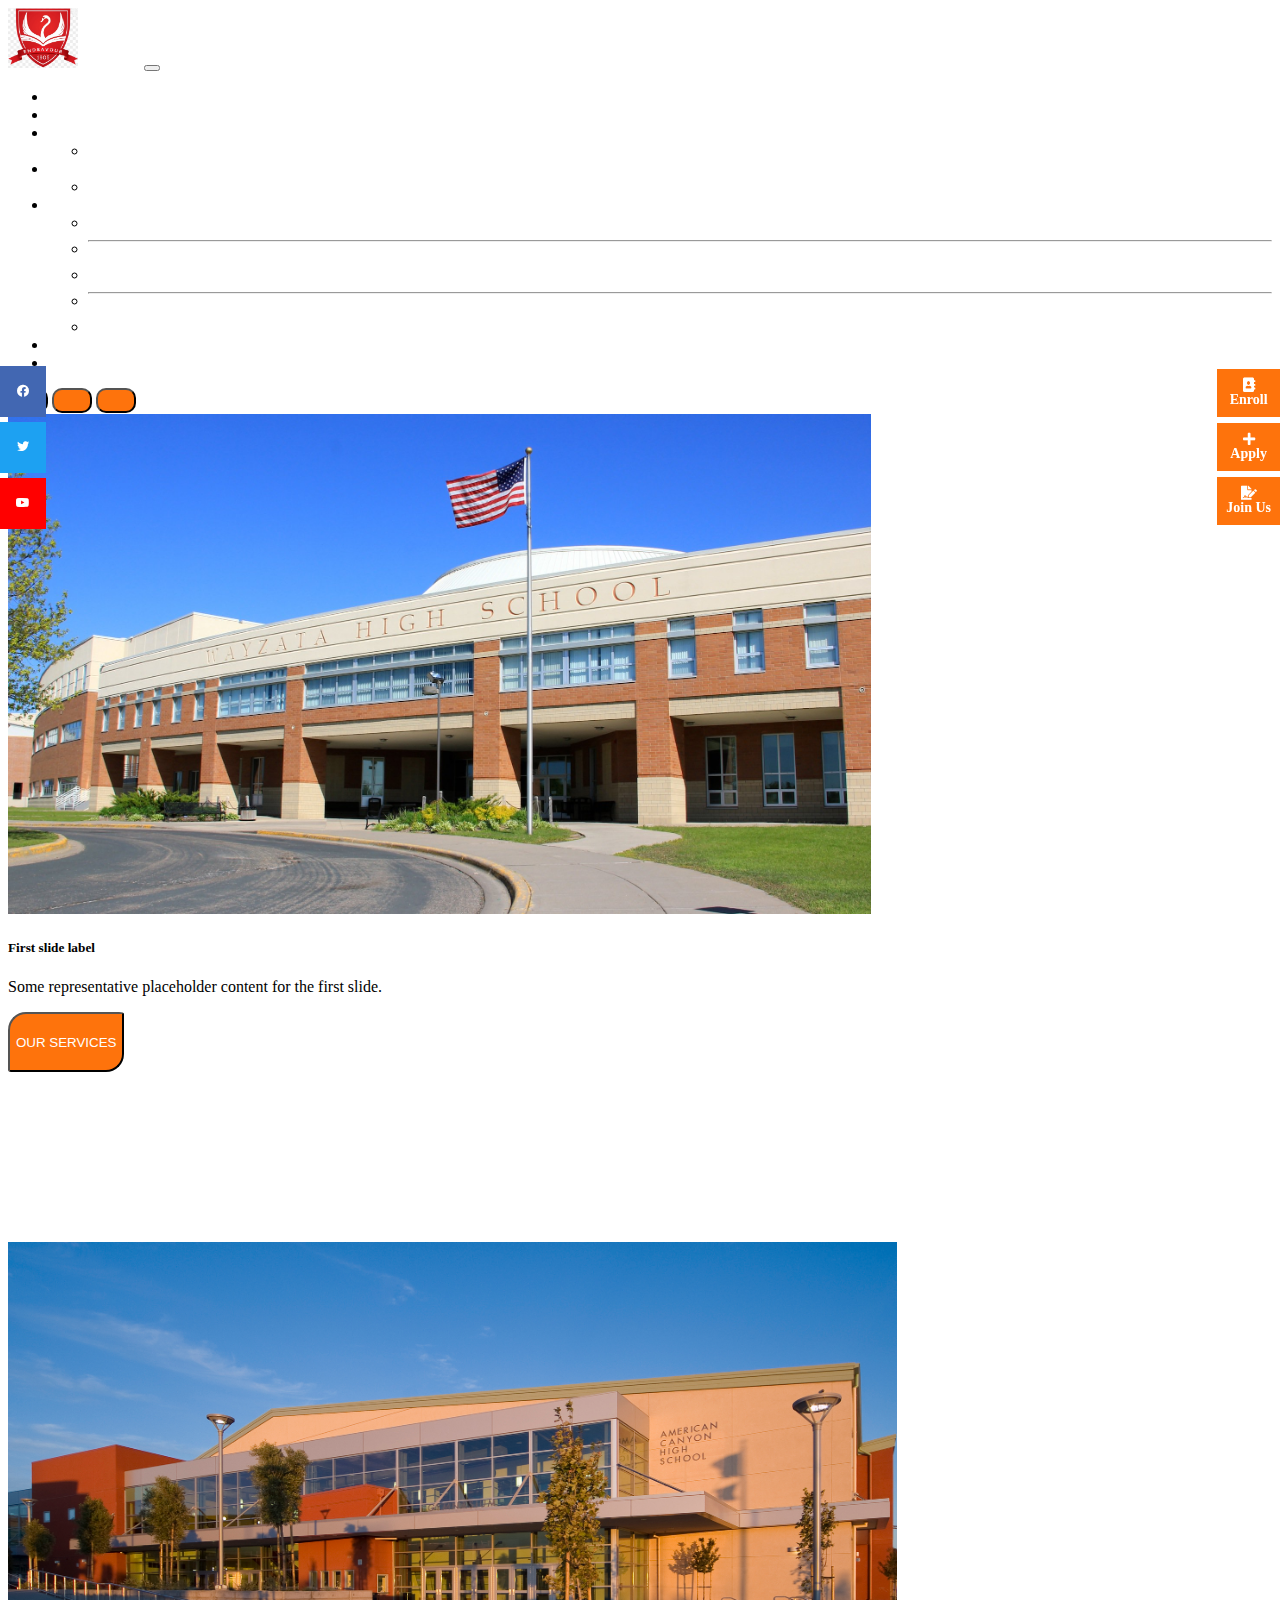
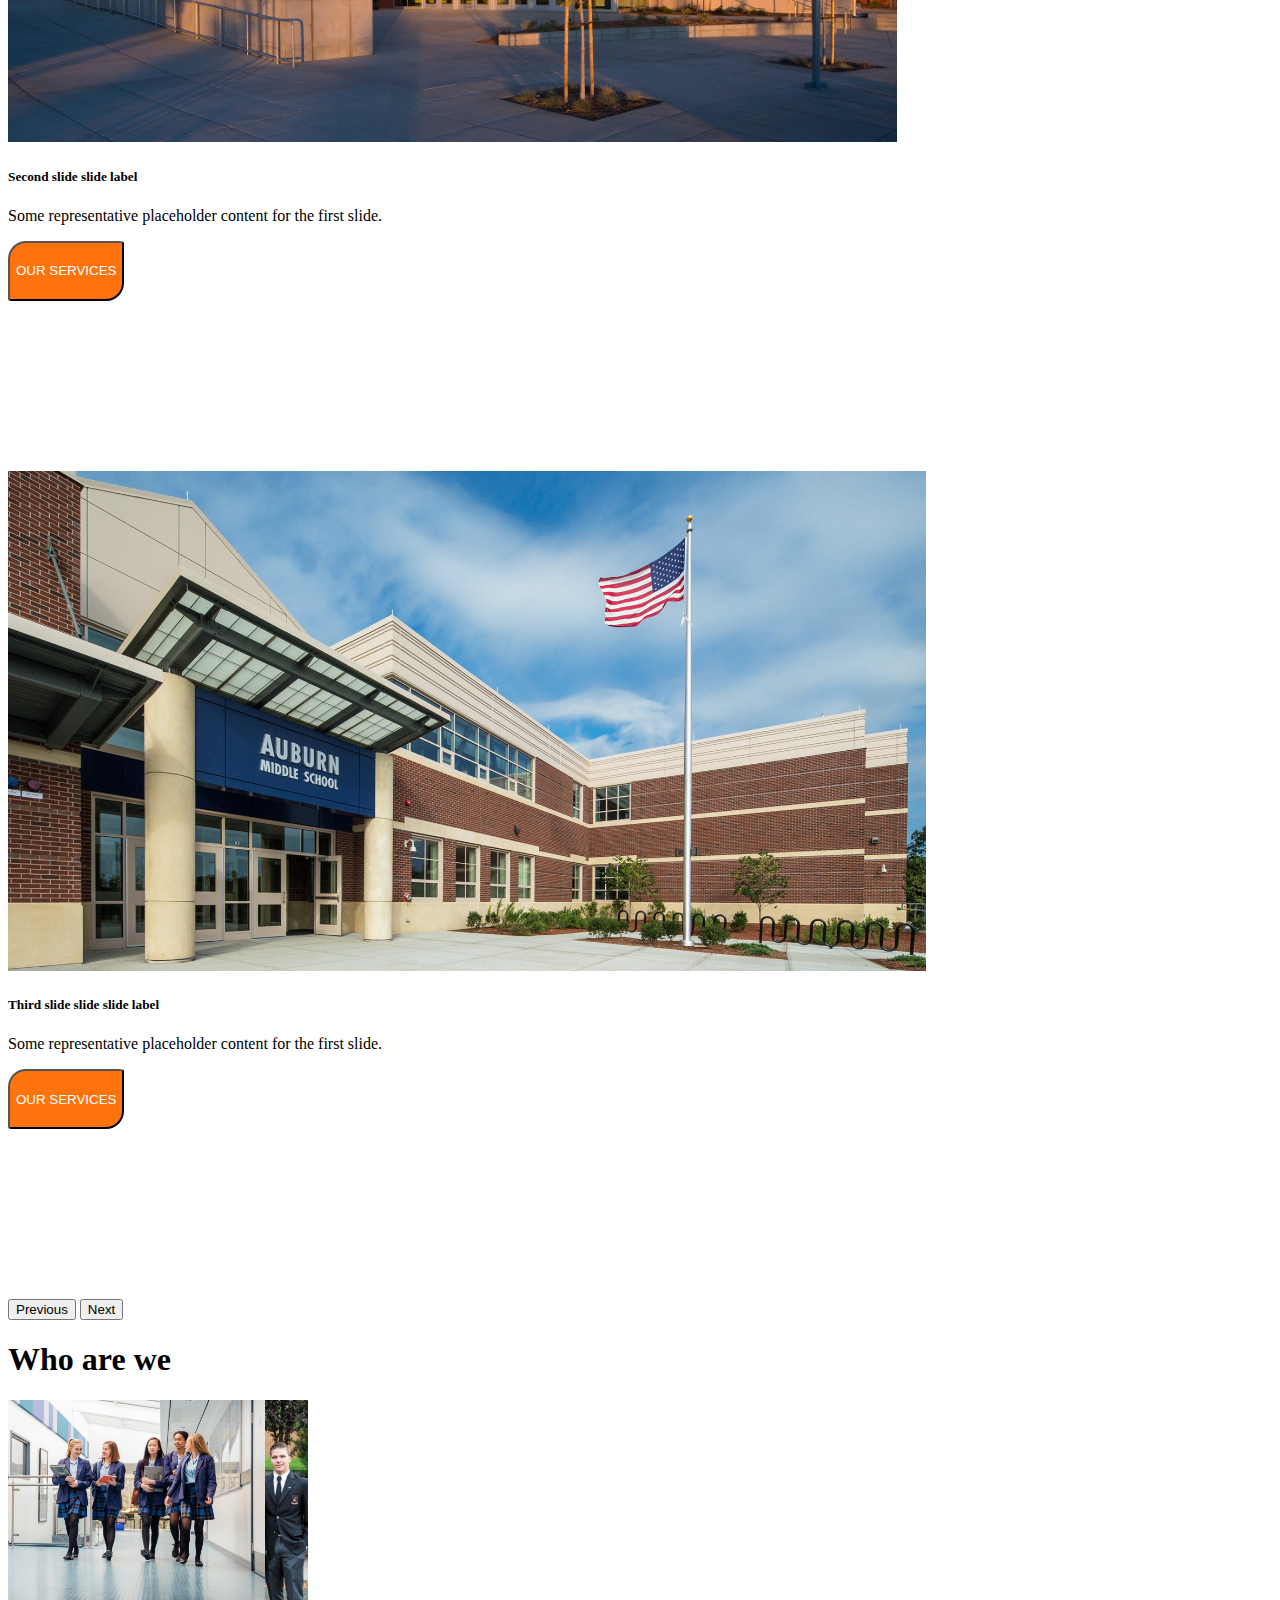
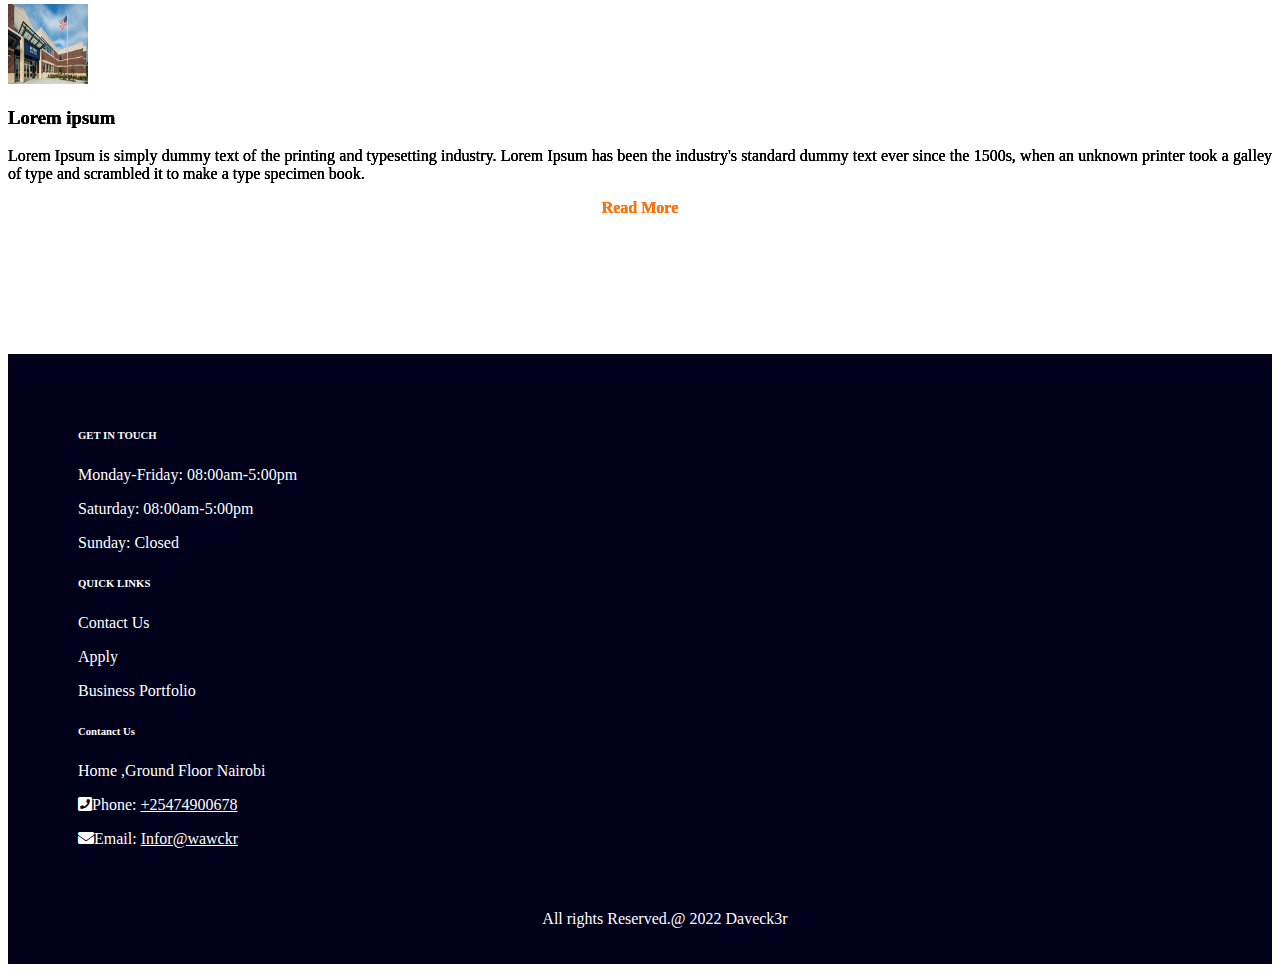
<file: index.html>
<!DOCTYPE html>
<html>
    <head>
        <title>Home</title>
        <link rel="stylesheet" href="https://pro.fontawesome.com/releases/v5.10.0/css/all.css" integrity="sha384-AYmEC3Yw5cVb3ZcuHtOA93w35dYTsvhLPVnYs9eStHfGJvOvKxVfELGroGkvsg+p" crossorigin="anonymous"/> 
        <link rel="stylesheet" href="https://pro.fontawesome.com/releases/v5.10.0/css/all.css">
        <link href="https://cdn.jsdelivr.net/npm/bootstrap@5.0.2/dist/css/bootstrap.min.css" rel="stylesheet" integrity="sha384-EVSTQN3/azprG1Anm3QDgpJLIm9Nao0Yz1ztcQTwFspd3yD65VohhpuuCOmLASjC" crossorigin="anonymous">
        <script src="https://cdn.jsdelivr.net/npm/@popperjs/core@2.9.2/dist/umd/popper.min.js" integrity="sha384-IQsoLXl5PILFhosVNubq5LC7Qb9DXgDA9i+tQ8Zj3iwWAwPtgFTxbJ8NT4GN1R8p" crossorigin="anonymous"></script>
        <script src="https://cdn.jsdelivr.net/npm/bootstrap@5.0.2/dist/js/bootstrap.min.js" integrity="sha384-cVKIPhGWiC2Al4u+LWgxfKTRIcfu0JTxR+EQDz/bgldoEyl4H0zUF0QKbrJ0EcQF" crossorigin="anonymous"></script>
        <link rel="stylesheet" href="css/style.css">
        <link rel="icon" type="image/icon" href="/images/logo.png">


        <!-- Smartsupp Live Chat script -->
        <script type="text/javascript">
            var _smartsupp = _smartsupp || {};
            _smartsupp.key = '4774d075443be0c7699832b054ebc3730d2f511b';
            window.smartsupp||(function(d) {
                var s,c,o=smartsupp=function(){ o._.push(arguments)};o._=[];
                s=d.getElementsByTagName('script')[0];c=d.createElement('script');
                c.type='text/javascript';c.charset='utf-8';c.async=true;
                c.src='https://www.smartsuppchat.com/loader.js?';s.parentNode.insertBefore(c,s);
            })(document);
        </script>
    


    </head>

    <body>
        <!--header-->
        <header>
            <nav class="navbar navbar-expand-lg navbar-light bg-light fixed-top">
               <div class="container">
                <!--brand-->
                <a class="navbar-brand" href="index.html">
                    <img src="images/logo.png" height="60" width="70" alt="Logo">Daveck3r
                </a>
                <!--toggler button-->
                <button class="navbar-toggler" type="button" data-bs-toggle="collapse"
                data-bs-target="#navbarNavDropdown" aria-controls="navbarNavDropdown"
                aria-expanded="false" aria-label="Toggle navigation">

                <span class="navbar-toggler-icon"></span>

                </button>

                <!--Links-->
                <div class="collapse navbar-collapse" id="navbarNavDropdown">
                      <ul class="navbar-nav ms-auto px-4">
                        <li class="nav-item px-2">
                            <a class="nav-link active" aria-current="page" href="index.html">Home</a>
                        </li>

                        <li class="nav-item px-2">
                            <a class="nav-link" href="pages/about.html">About Us</a>
                        </li>
                        
                        <li class="nav-item dropdown px-2">
                            <a class="nav-link dropdown-toggle" href="#" id="navbarNavDropdownMenuLink"
                            role="button" data-bs-toggle="dropdown" aria-expanded="=false">
                                Departments
                            </a>
                            <ul class="dropdown-menu" aria-labelledby="navbarDropdownMenuLink">
                               <li>
                                <a class="dropdown-item" href="pages/cocurriculum.html">Co Curriculum</a>
                               </li>
                            </ul>

                        </li>

                        <!--Admission Link-->
                        <li class="nav-item dropdown px-2">
                            <a class="nav-link dropdown-toggle" href="#" id="navbarNavDropdownMenuLink"
                            role="button" data-bs-toggle="dropdown" aria-expanded="=false">
                                Admission
                            </a>
                            <ul class="dropdown-menu" aria-labelledby="navbarDropdownMenuLink">
                               <li>
                                <a class="dropdown-item" href="pages/application.html">Apply</a>
                               </li>
                            </ul>

                        </li>

                        <!--More Link-->
                        <li class="nav-item dropdown px-2">
                            <a class="nav-link dropdown-toggle" href="#" id="navbarNavDropdownMenuLink"
                            role="button" data-bs-toggle="dropdown" aria-expanded="=false">
                               More
                            </a>
                            <ul class="dropdown-menu" aria-labelledby="navbarDropdownMenuLink">
                               <li>
                                <a class="dropdown-item" href="pages/termdates.html">Term dates</a>
                               </li>

                               <li><hr class="dropdown-divider"></li>
                               <li><a class="dropdown-item" href="pages/downloads.html">Downloads</a></li>
                               <li><hr class="dropdown-divider"></li>
                               <li><a class="dropdown-item" href="pages/tenders.html">Tenders</a></li>
                            </ul>

                        </li>

                        <li class="nav-item px-2">
                            <a class="nav-link" aria-current="page" href="pages/news.html">News</a>
                        </li>

                        <li class="nav-item px-2">
                            <a class="nav-link" aria-current="page" href="pages/careers.html">Careers</a>
                        </li>

                      </ul>
                </div>

               </div>
            </nav>
        </header>

        <!--main-->
        <main>

          <!--icons section-->
            <section class="iconSection">
                <div class="icons-bar">
                    <a href="#"><i class="fa fa-address-book"><br>Enroll</i></a>
                    <a href="#"><i class="fa fa-plus"><br>Apply</i></a>
                    <a href="#"><i class="fa fa-file-signature"><br>Join Us</i></a>
                </div>

                <div class="icons-social">
                    <a href="#" style="background-color:#4267b2"><i class="fab fa-facebook" aria-hidden="true"></i></a>
                    <a href="#" style="background-color:#1da1f2"><i class="fab fa-twitter" aria-hidden="true"></i></a>
                    <a href="#" style="background-color:#ff0000"><i class="fab fa-youtube" aria-hidden="true"></i></a>
                </div>
            </section>
          <!--end  of icon section-->


           <!--slider section-->
           <section class="sliderSection">
            <div id="carouselExampleCaptions" class="carousel slide" data-bs-ride="carousel">
              <div class="carousel-indicators">
                <button type="button" data-bs-target="#carouselExampleCaptions" data-bs-slide-to="0" class="active indicator" aria-current="true" aria-label="Slide 1" ></button>
                <button type="button" data-bs-target="#carouselExampleCaptions" data-bs-slide-to="1" aria-label="Slide 2" class="indicator"></button>
                <button type="button" data-bs-target="#carouselExampleCaptions" data-bs-slide-to="2" aria-label="Slide 3" class="indicator"></button>
              </div>
              <div class="carousel-inner">
                <!--carousel item 1-->
                <div class="carousel-item active" data-bs-interval="3000">
                  <img src="images/school_one.jpg" class="d-block w-100" alt="...">
                  <div class="carousel-caption d-none d-md-block">
                    <h5>First slide label</h5>
                    <p>Some representative placeholder content for the first slide.</p>
                    <div class="slider-btn">
                      <button class="btn btn-1 hvr-hover">Our Services</button>
                    </div>
                  </div>
                </div>
                <!--end of carousel item 1-->
                
                <!--CAROUSEL ITEM 2-->
                <div class="carousel-item " data-bs-interval="3000">
                    <img src="images/school_two.jpg" class="d-block w-100" alt="...">
                    <div class="carousel-caption d-none d-md-block">
                      <h5>Second slide slide label</h5>
                      <p>Some representative placeholder content for the first slide.</p>
                      <div class="slider-btn">
                        <button class="btn btn-1 hvr-hover">Our Services</button>
                      </div>
                    </div>
                </div>
            
                  <!--END OF COAROUSEL ITEM 2-->

                   <!--CAROUSEL ITEM 3-->
                <div class="carousel-item " data-bs-interval="3000">
                    <img src="images/school_three.jpg" class="d-block w-100" alt="...">
                    <div class="carousel-caption d-none d-md-block">
                      <h5>Third slide slide slide label</h5>
                      <p>Some representative placeholder content for the first slide.</p>
                      <div class="slider-btn">
                        <button class="btn btn-1 hvr-hover">Our Services</button>
                      </div>
                    </div>
                </div>
            
                  <!--END OF COAROUSEL ITEM 3-->

              </div>
              <button class="carousel-control-prev" type="button" data-bs-target="#carouselExampleCaptions"  data-bs-slide="prev">
                <span class="carousel-control-prev-icon" aria-hidden="true"></span>
                <span class="visually-hidden">Previous</span>
              </button>
              <button class="carousel-control-next" type="button" data-bs-target="#carouselExampleCaptions"  data-bs-slide="next">
                <span class="carousel-control-next-icon" aria-hidden="true"></span>
                <span class="visually-hidden">Next</span>
              </button>
            </div>
          </section>
           <!--end of slider section-->

            <!---Card section-->
            <section class="cardSection">
                <div class="text-center my-12">
                    <h1>Who are we</h1>
                </div>
                <div class="container">
                    <div class="row">
                        <div class="col-sm-4">
                           <div class="card">
                                <div class="card-content card-front">
                                   <img src="images/student_three.jpg" class="card-img-top"> 
                                   <div class="card-medium text-center">
                                        <img src="images/school_two.jpg" class="img rounded-circle" width="80px" height="80px">
                                   </div>
                                   <div class="card-body">
                                     <h3 class="text-center">Lorem ipsum</h3>
                                     <p style="text-align:justify">
                                        Lorem Ipsum is simply dummy text of the printing and typesetting industry. Lorem Ipsum has been the industry's standard dummy text ever since the 1500s, when an unknown printer took a galley of type and scrambled it to make a type specimen book.
                                        <br>
                                        <center><b class="text-center readMore">Read More</b></center>
                                     </p>
                                   </div>     
                                </div>
                                <div class="card-content card-back">
                                    <div class="card-header">
                                        <p class="text-align:center;">
                                            Lorem Ipsum is simply dummy text of the printing and typesetting industry. Lorem Ipsum has been the industry's standard dummy text ever since the 1500s
                                        </p>
                                    </div>
                                    <div class="card-body">
                                        <p style="text-align: justify;">
                                            Lorem Ipsum is simply dummy text of the printing and typesetting industry. Lorem Ipsum has been the industry's standard dummy text ever since the 1500s, when an unknown printer took a galley of type and scrambled it to make a type specimen book. It has survived not only five centuries, but also the leap into electronic typesetting, remaining essentially unchanged.       
                                        </p>
                                    </div>
                                    <div class="card-footer">
                                        <div class="row">
                                            <div class="col-sm-4 cardFooterColumnsRight">
                                                <p class="text-center">
                                                    10+ <br>Courses
                                                </p>
                                            </div>
                                            <div class="col-sm-4 cardFooterColumnsRight">
                                                <p>1000+<br>Students</p>
                                            </div>
                                            <div class="col-sm-4">
                                                15+<br>Teachers
                                            </div>
                                        </div>
                                    </div>
                                </div>
                           </div>         
                        </div>

                        <div class="col-sm-4">
                            <div class="card">
                                <div class="card-content card-front">
                                   <img src="images/student_two.jpg" class="card-img-top"> 
                                   <div class="card-medium text-center">
                                        <img src="images/school_one.jpg" class="img rounded-circle" width="80px" height="80px">
                                   </div>
                                   <div class="card-body">
                                     <h3 class="text-center">Lorem ipsum</h3>
                                     <p style="text-align:justify">
                                        Lorem Ipsum is simply dummy text of the printing and typesetting industry. Lorem Ipsum has been the industry's standard dummy text ever since the 1500s, when an unknown printer took a galley of type and scrambled it to make a type specimen book.
                                        <br>
                                    <center><b class="text-center readMore">Read More</b></center>
                                     </p>
                                   </div>     
                                </div>
                                <div class="card-content card-back">
                                    <div class="card-header">
                                        <p class="text-align:center;">
                                            Lorem Ipsum is simply dummy text of the printing and typesetting industry. Lorem Ipsum has been the industry's standard dummy text ever since the 1500s
                                        </p>
                                    </div>
                                    <div class="card-body">
                                        <p style="text-align: justify;">
                                            Lorem Ipsum is simply dummy text of the printing and typesetting industry. Lorem Ipsum has been the industry's standard dummy text ever since the 1500s, when an unknown printer took a galley of type and scrambled it to make a type specimen book. It has survived not only five centuries, but also the leap into electronic typesetting, remaining essentially unchanged.       
                                        </p>
                                    </div>
                                    <div class="card-footer">
                                        <div class="row">
                                            <div class="col-sm-4 cardFooterColumnsRight">
                                                <p class="text-center">
                                                    10+ <br>Courses
                                                </p>
                                            </div>
                                            <div class="col-sm-4 cardFooterColumnsRight">
                                                <p>1000+<br>Students</p>
                                            </div>
                                            <div class="col-sm-4">
                                                15+<br>Teachers
                                            </div>
                                        </div>
                                    </div>
                                </div>
                            </div> 
                        </div>

                        <div class="col-sm-4">
                            <div class="card">
                                <div class="card-content card-front">
                                   <img src="images/student_four.jpg" class="card-img-top"> 
                                   <div class="card-medium text-center">
                                        <img src="images/school_three.jpg" class="img rounded-circle" width="80px" height="80px">
                                   </div>
                                   <div class="card-body">
                                     <h3 class="text-center">Lorem ipsum</h3>
                                     <p style="text-align:justify">
                                        Lorem Ipsum is simply dummy text of the printing and typesetting industry. Lorem Ipsum has been the industry's standard dummy text ever since the 1500s, when an unknown printer took a galley of type and scrambled it to make a type specimen book.
                                        <br>
                                    <center><b class="text-center readMore">Read More</b></center>
                                     </p>
                                   </div>     
                                </div>
                                <div class="card-content card-back">
                                    <div class="card-header">
                                        <p class="text-align:center;">
                                            Lorem Ipsum is simply dummy text of the printing and typesetting industry. Lorem Ipsum has been the industry's standard dummy text ever since the 1500s
                                        </p>
                                    </div>
                                    <div class="card-body">
                                        <p style="text-align: justify;">
                                            Lorem Ipsum is simply dummy text of the printing and typesetting industry. Lorem Ipsum has been the industry's standard dummy text ever since the 1500s, when an unknown printer took a galley of type and scrambled it to make a type specimen book. It has survived not only five centuries, but also the leap into electronic typesetting, remaining essentially unchanged.       
                                        </p>
                                    </div>
                                    <div class="card-footer">
                                        <div class="row">
                                            <div class="col-sm-4 cardFooterColumnsRight">
                                                <p class="text-center">
                                                    10+ <br>Courses
                                                </p>
                                            </div>
                                            <div class="col-sm-4 cardFooterColumnsRight">
                                                <p>1000+<br>Students</p>
                                            </div>
                                            <div class="col-sm-4">
                                                15+<br>Teachers
                                            </div>
                                        </div>
                                    </div>
                                </div>
                           </div>
                        </div>
                    </div>
                </div>

            </section>
            <!--End of card section-->
               
        </main>

        <!--footer-->
        <br>
        <br>
        <br>
        <footer style="padding-top:500px ;">
          <section class="footerSection">
            <div class="container-fliud footerContainer">
                <div class="row footerFirstRow">
                    <div class="col-sm-4">
                        <h6>GET IN TOUCH</h6>
                        <P>Monday-Friday: 08:00am-5:00pm</P>
                        <P>Saturday: 08:00am-5:00pm</P>
                        <P>Sunday: Closed</P>
                    </div>
                    <div class="col-sm-4">
                        <h6>QUICK LINKS</h6>
                        <P>Contact Us</P>
                        <p>Apply</p>
                        <p>Business Portfolio</p>
                    </div>
                    <div class="col-sm-4">
                        <h6>Contanct Us</h6>
                        <p><i class="fas fa-map-maker-alt"></i>Home ,Ground Floor Nairobi</p>
                        <p><i class="fas fa-phone-square"></i>Phone: <a href="#">+25474900678</a></p>
                        <p><i class="fas fa-envelope"></i>Email: <a href="#">Infor@wawckr</a> <br> 
                        
                        </p>
                    </div>
                </div>
                <div class="row footerSecondRow">
                    <div class="col-sm-12">
                        <p>All rights Reserved.@ 2022 Daveck3r</p>
                    </div>
                </div>
            </div>
          </section>
        </footer>

    </body>
</html>
</file>
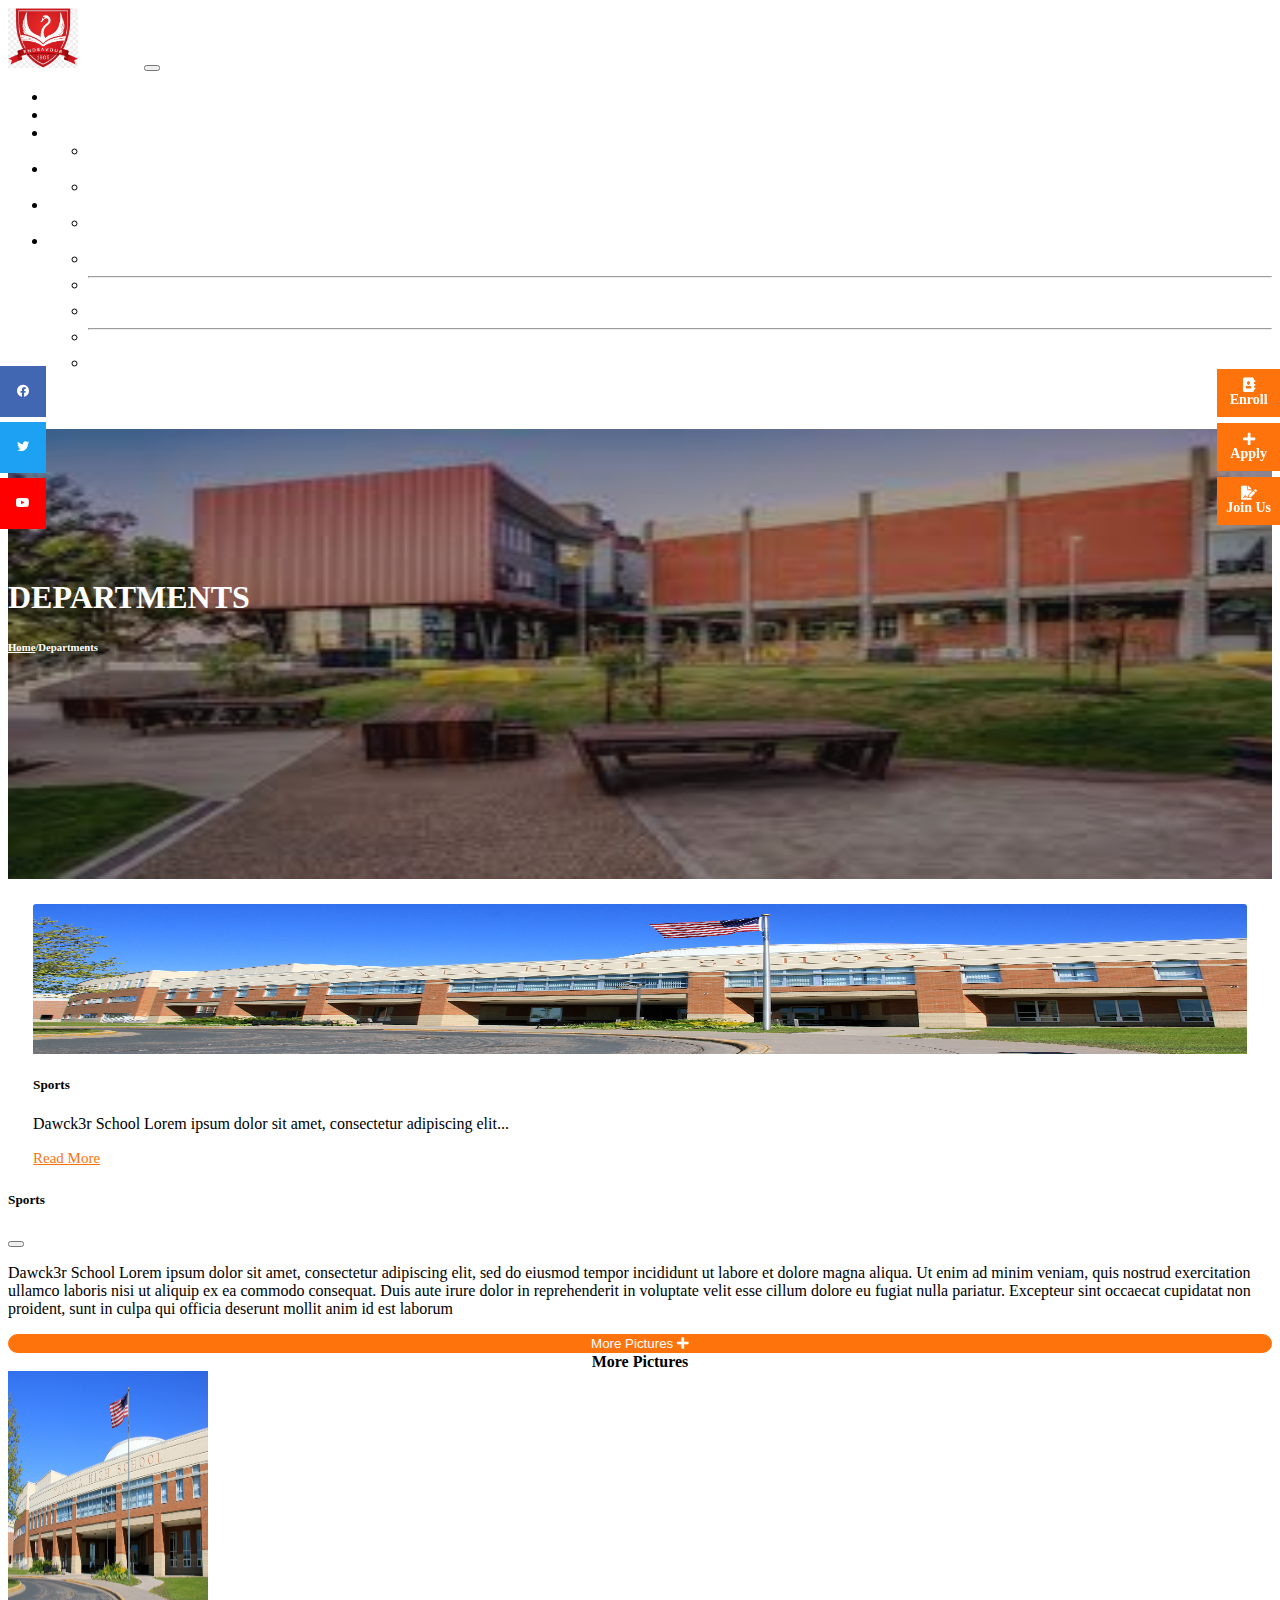
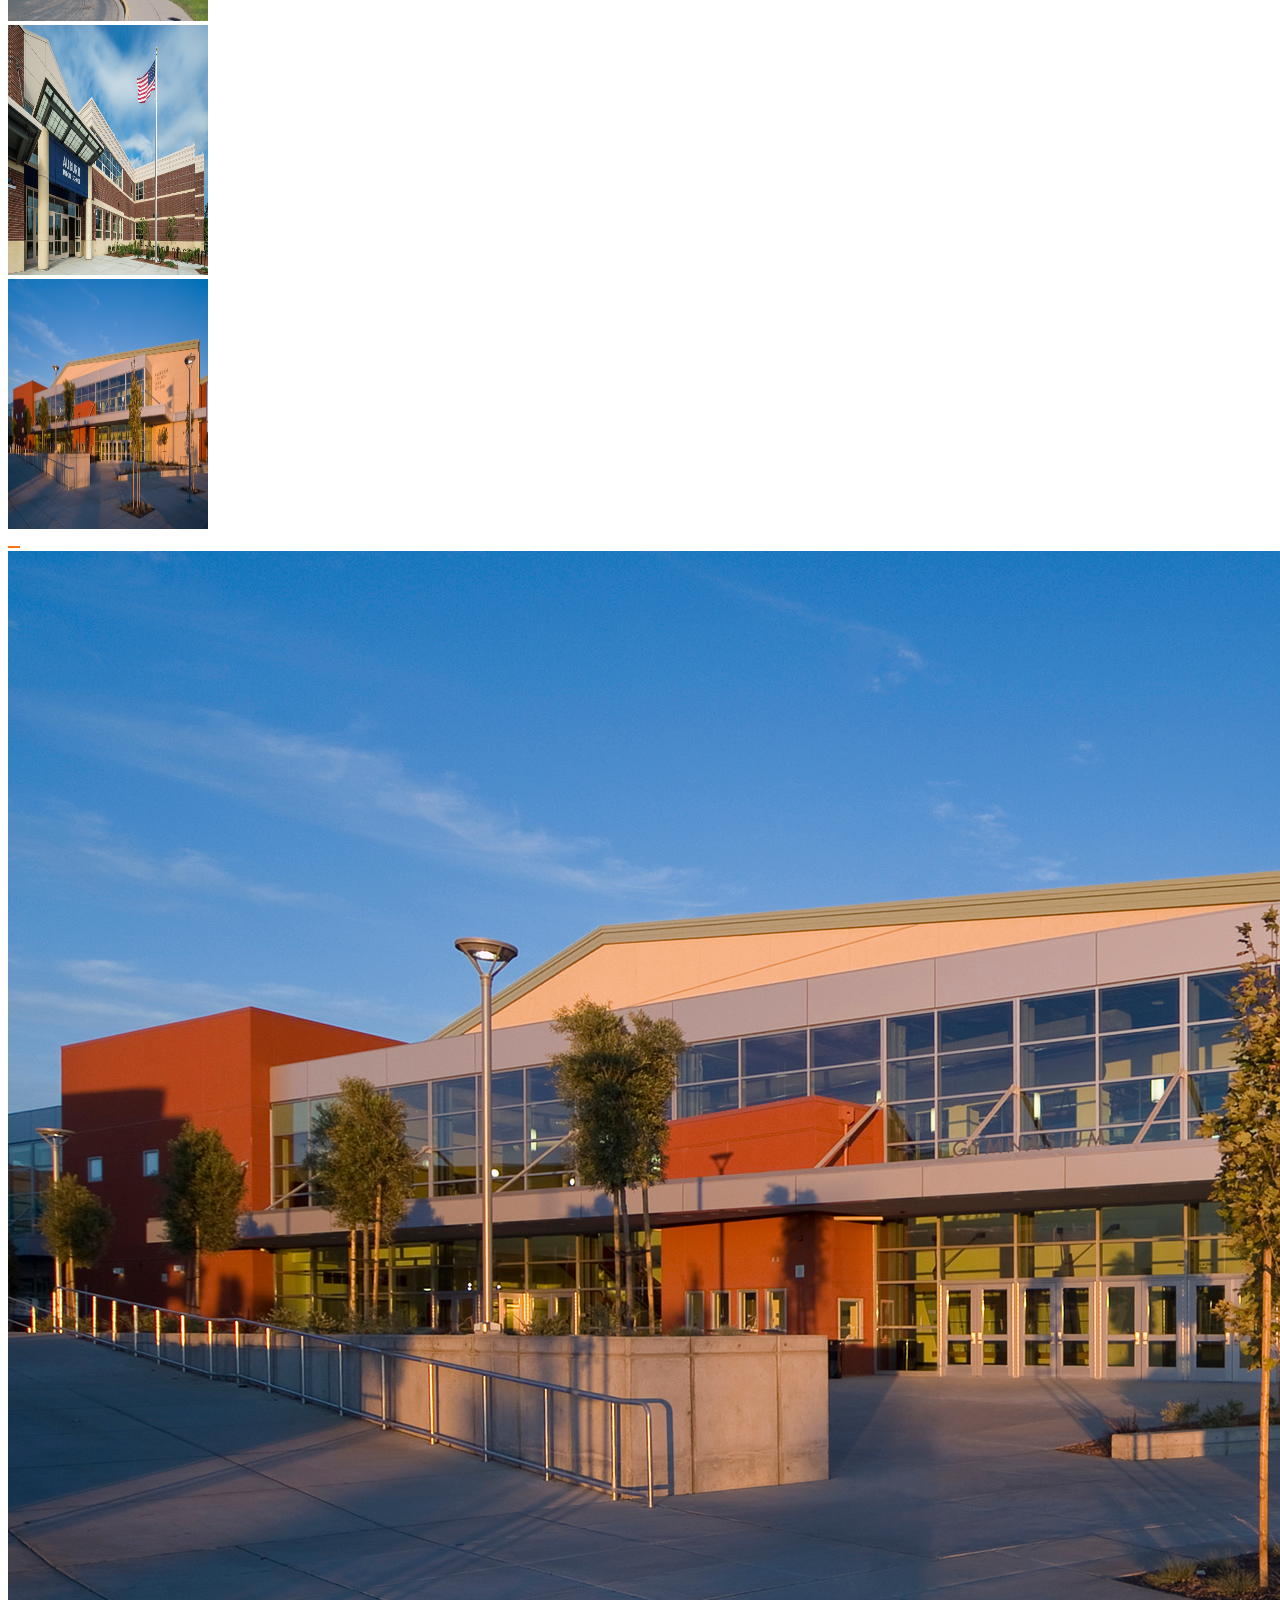
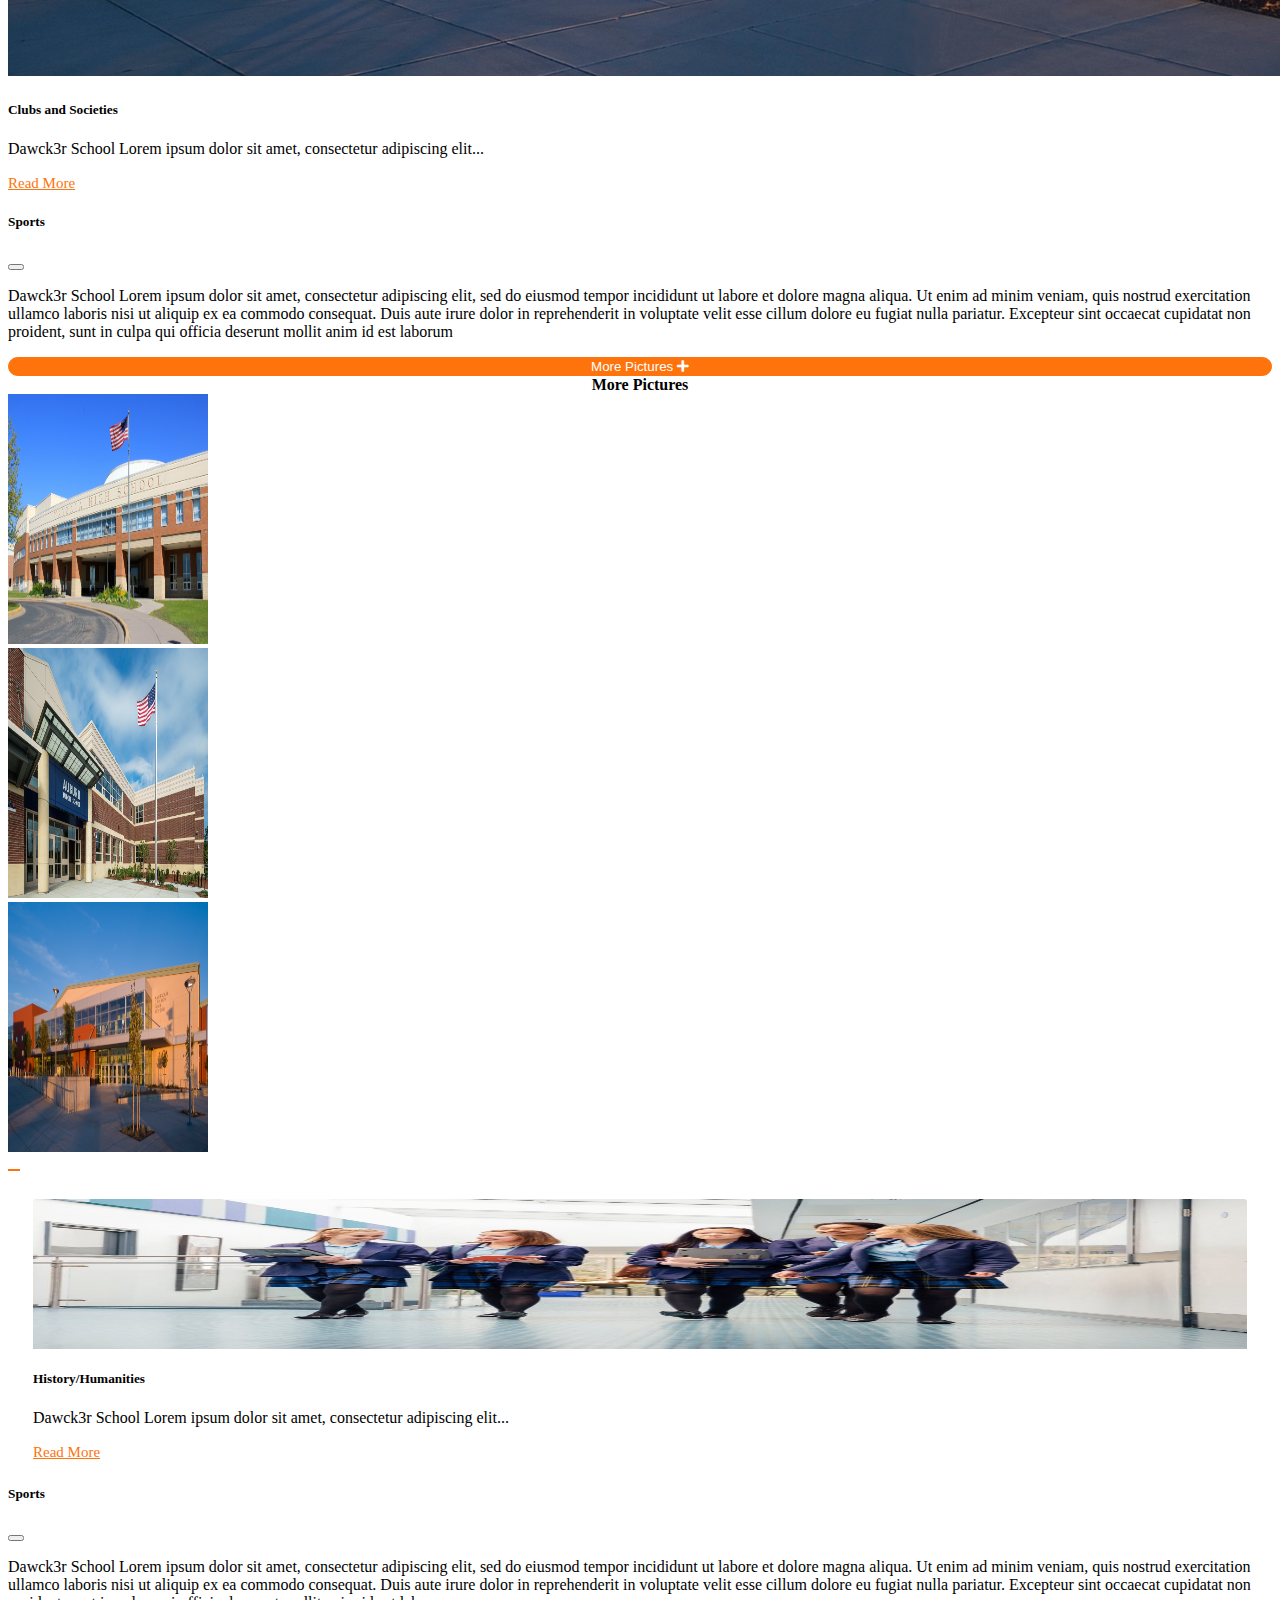
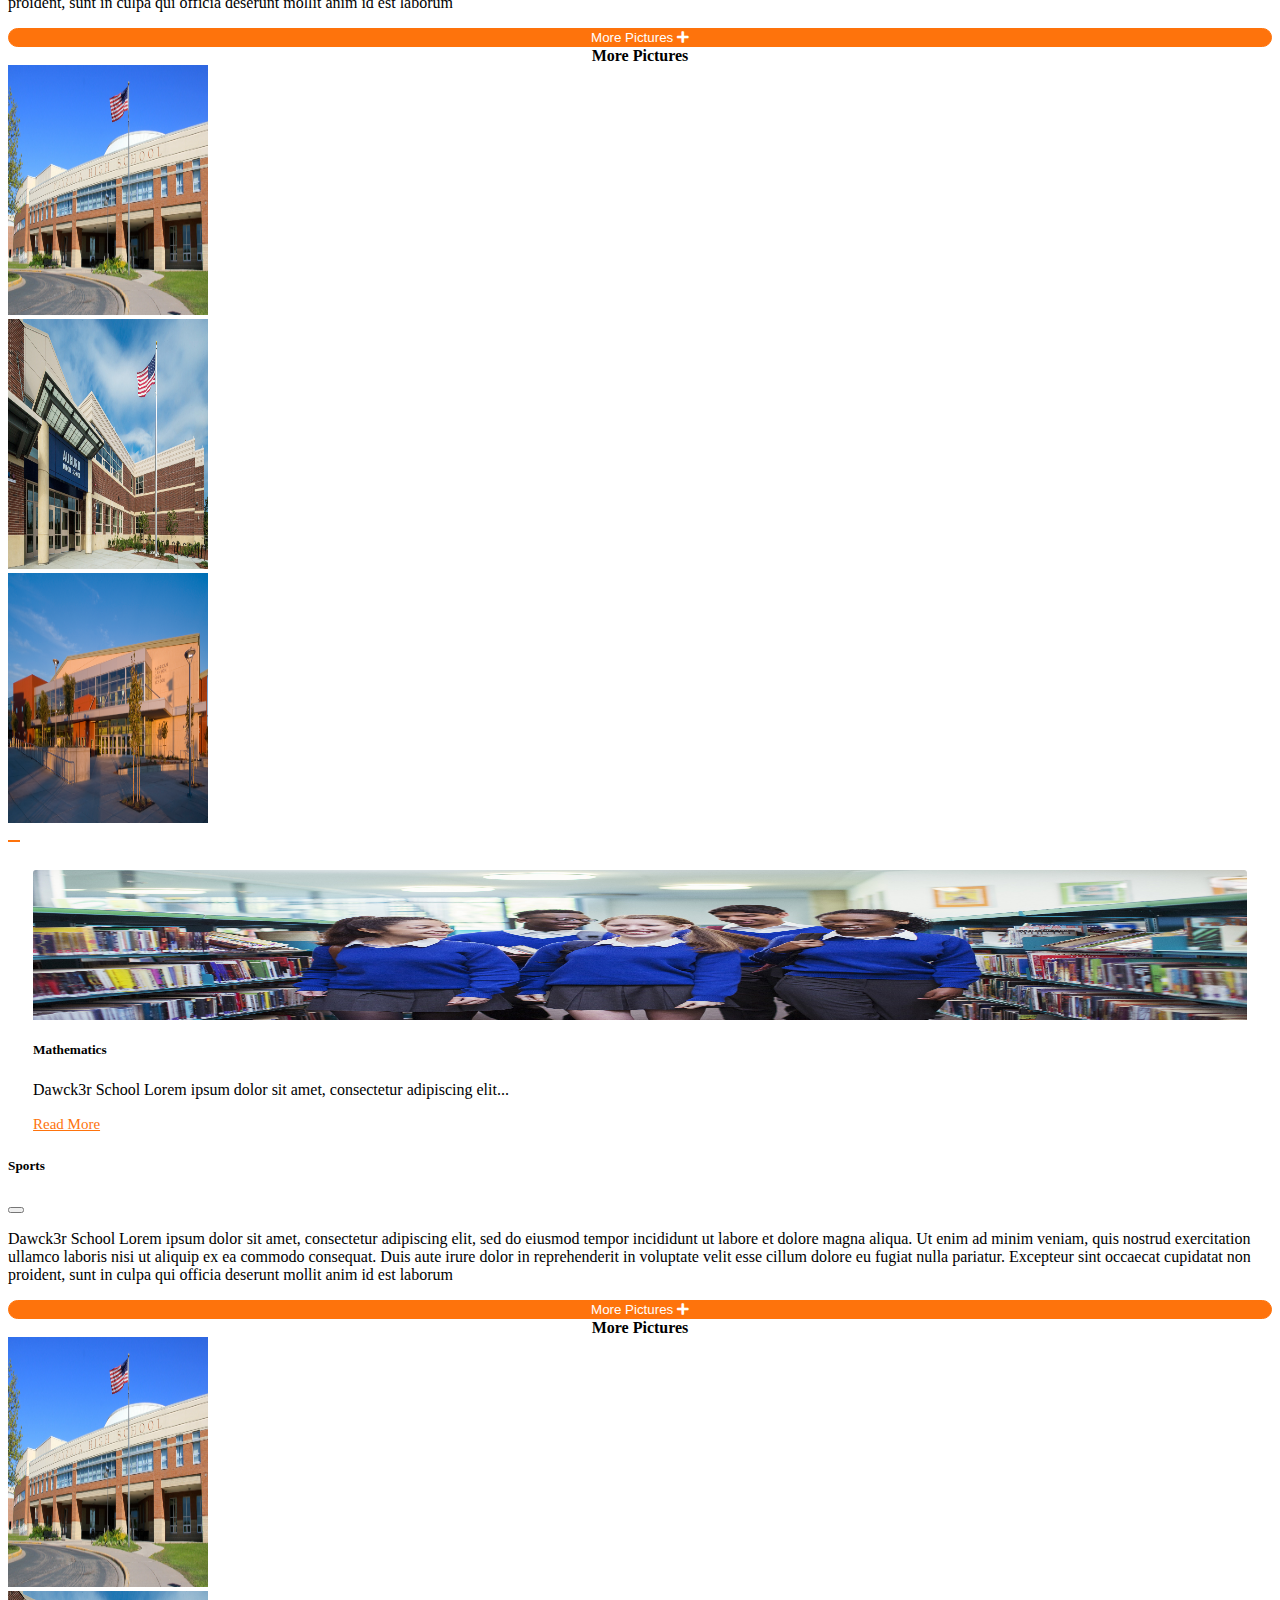
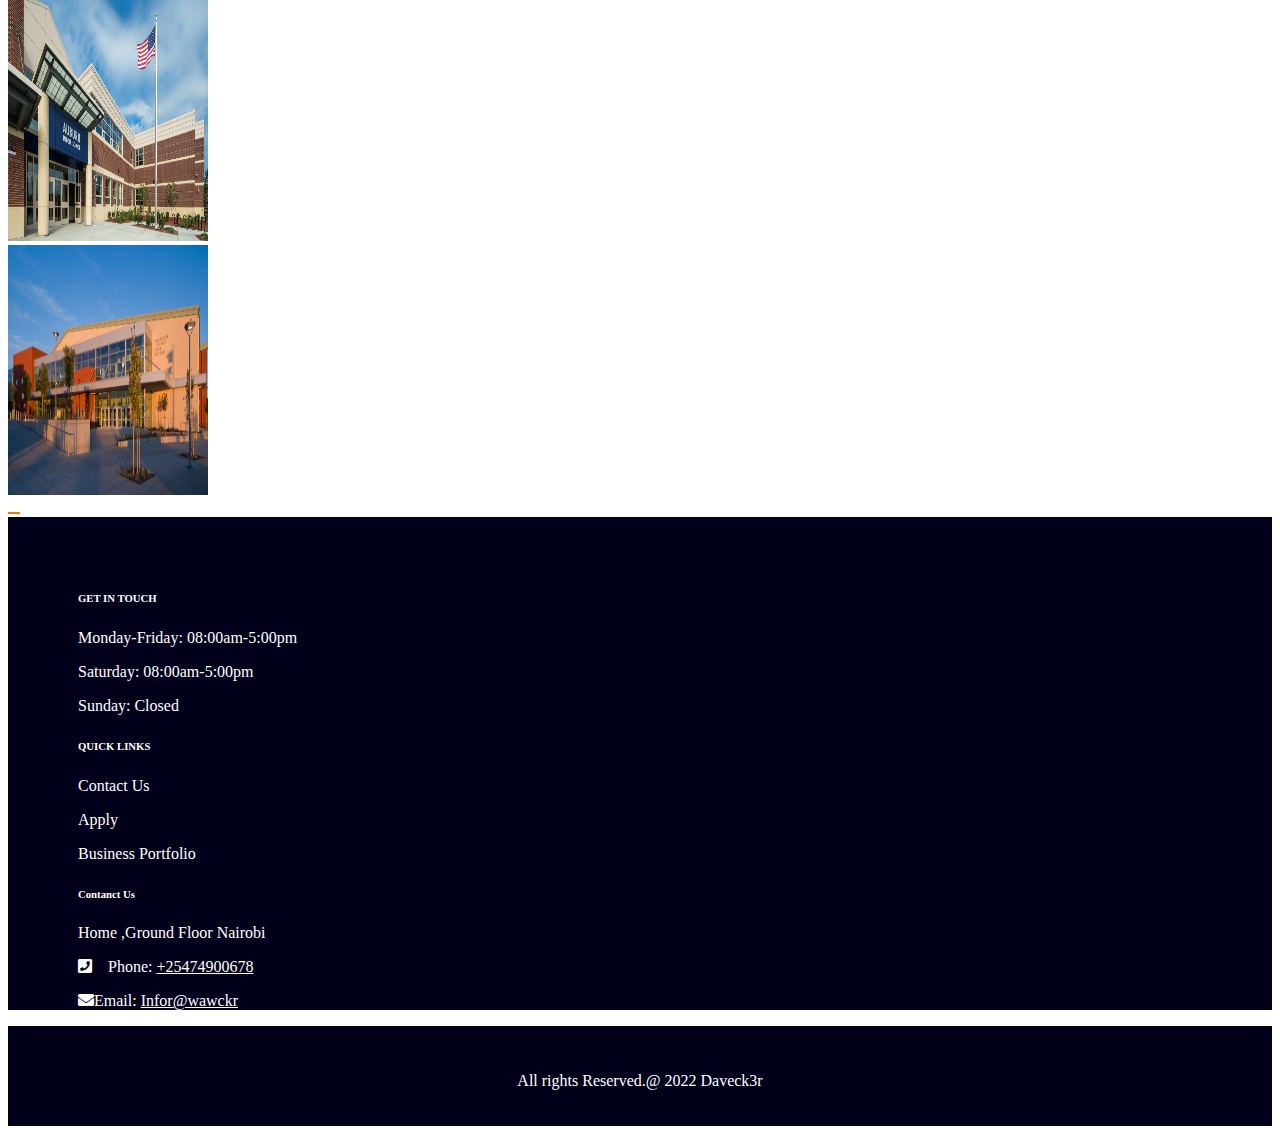
<file: Pages/cocurriculum.html>
<!DOCTYPE html>
<html>
    <head>
        <title>Departments</title>
        <link rel="stylesheet" href="../css/style.css">
        
        <link rel="stylesheet" href="https://pro.fontawesome.com/releases/v5.10.0/css/all.css"/> 
        <link rel="stylesheet" href="https://pro.fontawesome.com/releases/v5.10.0/css/all.css">
        <link href="https://cdn.jsdelivr.net/npm/bootstrap@5.0.2/dist/css/bootstrap.min.css" rel="stylesheet" integrity="sha384-EVSTQN3/azprG1Anm3QDgpJLIm9Nao0Yz1ztcQTwFspd3yD65VohhpuuCOmLASjC" crossorigin="anonymous">
        <script src="https://cdn.jsdelivr.net/npm/@popperjs/core@2.9.2/dist/umd/popper.min.js" integrity="sha384-IQsoLXl5PILFhosVNubq5LC7Qb9DXgDA9i+tQ8Zj3iwWAwPtgFTxbJ8NT4GN1R8p" crossorigin="anonymous"></script>
        <script src="https://cdn.jsdelivr.net/npm/bootstrap@5.0.2/dist/js/bootstrap.min.js" integrity="sha384-cVKIPhGWiC2Al4u+LWgxfKTRIcfu0JTxR+EQDz/bgldoEyl4H0zUF0QKbrJ0EcQF" crossorigin="anonymous"></script>
        
         <!-- Smartsupp Live Chat script -->
         <script type="text/javascript">
            var _smartsupp = _smartsupp || {};
            _smartsupp.key = '4774d075443be0c7699832b054ebc3730d2f511b';
            window.smartsupp||(function(d) {
                var s,c,o=smartsupp=function(){ o._.push(arguments)};o._=[];
                s=d.getElementsByTagName('script')[0];c=d.createElement('script');
                c.type='text/javascript';c.charset='utf-8';c.async=true;
                c.src='https://www.smartsuppchat.com/loader.js?';s.parentNode.insertBefore(c,s);
            })(document);
        </script>
    
    </head>
    <body>
        <header>
            <nav class="navbar navbar-expand-lg navbar-light">
                <div class="container">
                     <!--brand-->
                 <a class="navbar-brand" href="index.html">
                    <img src="../images/logo.png" height="60" width="70" alt="Logo">Daveck3r
                </a>

                <!--toggler button-->
                <button class="navbar-toggler" type="button" data-bs-toggle="collapse"
                    data-bs-target="#navbarNavDropdown" aria-controls="navbarNavDropdown"
                    aria-expanded="false" aria-label="Toggle navigation">
                    <span class="navbar-toggler-icon"></span>
                </button>

                <!--LINKS-->
                   <div class="collapse navbar-collapse" id="navbarNavDropdown">
                       <ul class="navbar-nav ms-auto px-4">
                          <!--Link to home page-->   
                      <li class="nav-item px-2">
                        <a class="nav-link" aria-current="page" href="../index.html">Home</a>
                    </li> 

                    <!--About Us Link-->
                    <li class="nav-item px-2">
                        <a class="nav-link" href="../pages/about.html">About Us</a>
                    </li>

                     <!--cocurriculum link-->
                     <li class="nav-item dropdown px-2">
                        <a class="nav-link dropdown-toggle" href="#" id="navbarNavDropdownMenuLink"
                        role="button" data-bs-toggle="dropdown" aria-expanded="=false">
                            Departments
                        </a>
                        <ul class="dropdown-menu" aria-labelledby="navbarDropdownMenuLink">
                           <li>
                            <a class="dropdown-item" href="../pages/cocurriculum.html">Co Curriculum</a>
                           </li>
                        </ul>
                    </li>

                     <!--Admission Link-->
                     <li class="nav-item dropdown px-2">
                        <a class="nav-link dropdown-toggle" href="#" id="navbarNavDropdownMenuLink"
                        role="button" data-bs-toggle="dropdown" aria-expanded="=false">
                            Admission
                        </a>
                        <ul class="dropdown-menu" aria-labelledby="navbarDropdownMenuLink">
                           <li>
                            <a class="dropdown-item" href="../pages/application.html">Apply</a>
                           </li>
                        </ul>

                    </li>

                     <!--Admission Link-->
                     <li class="nav-item dropdown px-2">
                        <a class="nav-link dropdown-toggle" href="#" id="navbarNavDropdownMenuLink"
                        role="button" data-bs-toggle="dropdown" aria-expanded="=false">
                            Admission
                        </a>
                        <ul class="dropdown-menu" aria-labelledby="navbarDropdownMenuLink">
                           <li>
                            <a class="dropdown-item" href="../pages/application.html">Apply</a>
                           </li>
                        </ul>

                    </li>

                     <!--More Link-->
                     <li class="nav-item dropdown px-2">
                        <a class="nav-link dropdown-toggle" href="#" id="navbarNavDropdownMenuLink"
                        role="button" data-bs-toggle="dropdown" aria-expanded="=false">
                           More
                        </a>
                        <ul class="dropdown-menu" aria-labelledby="navbarDropdownMenuLink">
                           <li>
                            <a class="dropdown-item" href="../pages/termdates.html">Term dates</a>
                           </li>

                           <li><hr class="dropdown-divider"></li>
                           <li><a class="dropdown-item" href="../pages/downloads.html">Downloads</a></li>
                           <li><hr class="dropdown-divider"></li>
                           <li><a class="dropdown-item" href="../pages/tenders.html">Tenders</a></li>
                        </ul>
                    </li>

                    <!--News Links-->
                        <li class="nav-item px-2">
                            <a class="nav-link" aria-current="../page" href="pages/news.html">News</a>
                        </li>

                        <!--Career Links-->
                        <li class="nav-item px-2">
                            <a class="nav-link" aria-current="../page" href="pages/careers.html">Careers</a>
                        </li>
                       </ul>

                   </div>
                <!--LINKS-->
                </div>
            </nav>
        </header>

        <main>
              <!--bannerSection-->
              <section class="bannerSection bannerPageSection" style="background-image:url(../images/school_five.jpg)">
                <div class="innerBannerPageSection">
                    <div class="bannerContent text-center">
                        <h1 style="color:#ffff"><strong>DEPARTMENTS</strong></h1>
                        <h6><strong><a href="../index.html" style="color: #ffff;">Home</a>/Departments</strong></h6> 
                    </div>

                </div>

            </section>
            <!--End of BannerSection-->

              <!--Widgets-->
              <section class="iconSection">
                <div class="icons-bar">
                    <a href="#"><i class="fa fa-address-book"><br>Enroll</i></a>
                    <a href="#"><i class="fa fa-plus"><br>Apply</i></a>
                    <a href="#"><i class="fa fa-file-signature"><br>Join Us</i></a>
                </div>

                <div class="icons-social">
                    <a href="#" style="background-color:#4267b2"><i class="fab fa-facebook" aria-hidden="true"></i></a>
                    <a href="#" style="background-color:#1da1f2"><i class="fab fa-twitter" aria-hidden="true"></i></a>
                    <a href="#" style="background-color:#ff0000"><i class="fab fa-youtube" aria-hidden="true"></i></a>
                </div>
            </section>
            <!--End of Widgets-->

            <!--DepartmentsSection-->
            <section class="departmentSection">
                <div class="container">
                    <div class="row">
                        <div class="col-sm-12 col-md-6 portfolio">
                            <div class="card department-cards">
                                <div class="row">
                                    <div class="col-sm-5">
                                        <img src="../images/school_one.jpg" class="img">                                    </div>
                                    <div class="col-sm-7">
                                        <div class="card-body">
                                            <h5 class="card-title"><strong>Sports</strong></h5>
                                            <p class="card-text">Dawck3r School Lorem ipsum dolor sit amet, consectetur adipiscing elit...   &nbsp;&nbsp;</p>
                                            <a href="#" data-bs-toggle="modal" data-bs-target="#exampleModal" data-toggle="modal" class="float-right" style="color:#fe730c;font-size:15px">Read More</a>
                                        </div>
                                    </div>
                                </div>
                            </div>
                        </div>

                        <div class="modal fade animate_animated animate_zoomin" id="exampleModal" tabindex="-1" aria-labelledby="exampleModalLabel" aria-hidden="true">
                            <div class="modal-dialog modal-lg">
                                <div class="modal-content">
                                    <div class="modal-header">
                                        <h5 class="modal-title" id="exampleModalLable">Sports</h5>
                                        <button type="button" class="btn-close" data-bs-dismiss="modal" aria-label="Close"></button>
                                    </div>

                                    <div class="modal-body">
                                        <p>
                                            Dawck3r School Lorem ipsum dolor sit amet, consectetur adipiscing elit, sed do eiusmod tempor incididunt ut labore et dolore magna aliqua. Ut enim ad minim veniam, quis nostrud exercitation ullamco laboris nisi ut aliquip ex ea commodo consequat. Duis aute irure dolor in reprehenderit in voluptate velit esse cillum dolore eu fugiat nulla pariatur. Excepteur sint occaecat cupidatat non proident, sunt in culpa qui officia deserunt mollit anim id est laborum
                                            <br>
                                         
                                        </p>

                                        <button type="button" style="width: 100%; background-color: #fe730c; color: white; border: 1px solid #fe730c; border-radius: 50px;" class="btn-lg" data-bs-toggle="collapse" data-bs-target="#toggle-pane">
                                               <span class="float-left">More Pictures</span>
                                               <span class="fa fa-plus float-right px-3"></span> 
                                        </button>
                                        <br>
                                        <div id="toggle-pane" class="collapse">
                                            <center><strong>More Pictures</strong></center>
                                            <div class="row">
                                                <div class="col-md-4">
                                                    <img src="../images/school_one.jpg" height="250px" width="200px" class="img-fluid">
                                                </div>

                                                <div class="col-md-4">
                                                    <img src="../images/school_three.jpg" height="250px" width="200px" class="img-fluid">
                                                </div>

                                                <div class="col-md-4">
                                                    <img src="../images/school_two.jpg" height="250px" width="200px" class="img-fluid">
                                                </div>

                                            </div>
                                        </div>
                                    </div>

                                    <div class="modal-footer">
                                        <button type="button" style="background-color:#fe730c;color:wheat; border:#fe730c; border: radius 50px;" class="btn-l" data-bs-dismiss="modal">

                                        </button>
                                    </div>

                                </div>
                            </div>
                        </div>

                        <div class="col-sm-12 col-md-6 portfolio">
                            <div class="card">
                                <div class="row">
                                    <div class="col-sm-5">
                                        <img src="../images/school_two.jpg" class="img">                                    </div>
                                    <div class="col-sm-7">
                                        <div class="card-body">
                                            <h5 class="card-title"><strong>Clubs and Societies</strong></h5>
                                            <p class="card-text">Dawck3r School Lorem ipsum dolor sit amet, consectetur adipiscing elit...   &nbsp;&nbsp;</p>
                                            <a href="#" data-bs-toggle="modal" data-bs-target="#exampleModal" data-toggle="modal" class="float-right" style="color:#fe730c;font-size:15px">Read More</a>
                                        </div>
                                    </div>
                                </div>
                            </div>
                        </div>
                        <div class="modal fade animate_animated animate_zoomin" id="exampleModal" tabindex="-1" aria-labelledby="exampleModalLabel" aria-hidden="true">
                            <div class="modal-dialog modal-lg">
                                <div class="modal-content">
                                    <div class="modal-header">
                                        <h5 class="modal-title" id="exampleModalLable">Sports</h5>
                                        <button type="button" class="btn-close" data-bs-dismiss="modal" aria-label="Close"></button>
                                    </div>

                                    <div class="modal-body">
                                        <p>
                                            Dawck3r School Lorem ipsum dolor sit amet, consectetur adipiscing elit, sed do eiusmod tempor incididunt ut labore et dolore magna aliqua. Ut enim ad minim veniam, quis nostrud exercitation ullamco laboris nisi ut aliquip ex ea commodo consequat. Duis aute irure dolor in reprehenderit in voluptate velit esse cillum dolore eu fugiat nulla pariatur. Excepteur sint occaecat cupidatat non proident, sunt in culpa qui officia deserunt mollit anim id est laborum
                                            <br>
                                         
                                        </p>

                                        <button type="button" style="width: 100%; background-color: #fe730c; color: white; border: 1px solid #fe730c; border-radius: 50px;" class="btn-lg" data-bs-toggle="collapse" data-bs-target="#toggle-pane">
                                               <span class="float-left">More Pictures</span>
                                               <span class="fa fa-plus float-right px-3"></span> 
                                        </button>
                                        <br>
                                        <div id="toggle-pane" class="collapse">
                                            <center><strong>More Pictures</strong></center>
                                            <div class="row">
                                                <div class="col-md-4">
                                                    <img src="../images/school_one.jpg" height="250px" width="200px" class="img-fluid">
                                                </div>

                                                <div class="col-md-4">
                                                    <img src="../images/school_three.jpg" height="250px" width="200px" class="img-fluid">
                                                </div>

                                                <div class="col-md-4">
                                                    <img src="../images/school_two.jpg" height="250px" width="200px" class="img-fluid">
                                                </div>

                                            </div>
                                        </div>
                                    </div>

                                    <div class="modal-footer">
                                        <button type="button" style="background-color:#fe730c;color:wheat; border:#fe730c; border: radius 50px;" class="btn-l" data-bs-dismiss="modal">

                                        </button>
                                    </div>

                                </div>
                            </div>
                        </div>
                    </div>

                    <div class="row">
                        <div class="col-sm-12 col-md-6 portfolio">
                            <div class="card department-cards">
                                <div class="row">
                                    <div class="col-sm-5">
                                        <img src="../images/student_four.jpg" class="img">                                    </div>
                                    <div class="col-sm-7">
                                        <div class="card-body">
                                            <h5 class="card-title"><strong>History/Humanities</strong></h5>
                                            <p class="card-text">Dawck3r School Lorem ipsum dolor sit amet, consectetur adipiscing elit...   &nbsp;&nbsp;</p>
                                            <a href="#" data-bs-toggle="modal" data-bs-target="#exampleModal" data-toggle="modal" class="float-right" style="color:#fe730c;font-size:15px">Read More</a>
                                        </div>
                                    </div>
                                </div>
                            </div>
                        </div>

                        <div class="modal fade animate_animated animate_zoomin" id="exampleModal" tabindex="-1" aria-labelledby="exampleModalLabel" aria-hidden="true">
                            <div class="modal-dialog modal-lg">
                                <div class="modal-content">
                                    <div class="modal-header">
                                        <h5 class="modal-title" id="exampleModalLable">Sports</h5>
                                        <button type="button" class="btn-close" data-bs-dismiss="modal" aria-label="Close"></button>
                                    </div>

                                    <div class="modal-body">
                                        <p>
                                            Dawck3r School Lorem ipsum dolor sit amet, consectetur adipiscing elit, sed do eiusmod tempor incididunt ut labore et dolore magna aliqua. Ut enim ad minim veniam, quis nostrud exercitation ullamco laboris nisi ut aliquip ex ea commodo consequat. Duis aute irure dolor in reprehenderit in voluptate velit esse cillum dolore eu fugiat nulla pariatur. Excepteur sint occaecat cupidatat non proident, sunt in culpa qui officia deserunt mollit anim id est laborum
                                            <br>
                                         
                                        </p>

                                        <button type="button" style="width: 100%; background-color: #fe730c; color: white; border: 1px solid #fe730c; border-radius: 50px;" class="btn-lg" data-bs-toggle="collapse" data-bs-target="#toggle-pane">
                                               <span class="float-left">More Pictures</span>
                                               <span class="fa fa-plus float-right px-3"></span> 
                                        </button>
                                        <br>
                                        <div id="toggle-pane" class="collapse">
                                            <center><strong>More Pictures</strong></center>
                                            <div class="row">
                                                <div class="col-md-4">
                                                    <img src="../images/school_one.jpg" height="250px" width="200px" class="img-fluid">
                                                </div>

                                                <div class="col-md-4">
                                                    <img src="../images/school_three.jpg" height="250px" width="200px" class="img-fluid">
                                                </div>

                                                <div class="col-md-4">
                                                    <img src="../images/school_two.jpg" height="250px" width="200px" class="img-fluid">
                                                </div>

                                            </div>
                                        </div>
                                    </div>

                                    <div class="modal-footer">
                                        <button type="button" style="background-color:#fe730c;color:wheat; border:#fe730c; border: radius 50px;" class="btn-l" data-bs-dismiss="modal">

                                        </button>
                                    </div>

                                </div>
                            </div>
                        </div>

                        <div class="col-sm-12 col-md-6 portfolio">
                            <div class="card department-cards">
                                <div class="row">
                                    <div class="col-sm-5">
                                        <img src="../images/student_three.jpg" class="img">                                    </div>
                                    <div class="col-sm-7">
                                        <div class="card-body">
                                            <h5 class="card-title"><strong>Mathematics</strong></h5>
                                            <p class="card-text">Dawck3r School Lorem ipsum dolor sit amet, consectetur adipiscing elit...   &nbsp;&nbsp;</p>
                                            <a href="#" data-bs-toggle="modal" data-bs-target="#exampleModal" data-toggle="modal" class="float-right" style="color:#fe730c;font-size:15px">Read More</a>
                                        </div>
                                    </div>
                                </div>
                            </div>
                        </div>
                        <div class="modal fade animate_animated animate_zoomin" id="exampleModal" tabindex="-1" aria-labelledby="exampleModalLabel" aria-hidden="true">
                            <div class="modal-dialog modal-lg">
                                <div class="modal-content">
                                    <div class="modal-header">
                                        <h5 class="modal-title" id="exampleModalLable">Sports</h5>
                                        <button type="button" class="btn-close" data-bs-dismiss="modal" aria-label="Close"></button>
                                    </div>

                                    <div class="modal-body">
                                        <p>
                                            Dawck3r School Lorem ipsum dolor sit amet, consectetur adipiscing elit, sed do eiusmod tempor incididunt ut labore et dolore magna aliqua. Ut enim ad minim veniam, quis nostrud exercitation ullamco laboris nisi ut aliquip ex ea commodo consequat. Duis aute irure dolor in reprehenderit in voluptate velit esse cillum dolore eu fugiat nulla pariatur. Excepteur sint occaecat cupidatat non proident, sunt in culpa qui officia deserunt mollit anim id est laborum
                                            <br>
                                         
                                        </p>

                                        <button type="button" style="width: 100%; background-color: #fe730c; color: white; border: 1px solid #fe730c; border-radius: 50px;" class="btn-lg" data-bs-toggle="collapse" data-bs-target="#toggle-pane">
                                               <span class="float-left">More Pictures</span>
                                               <span class="fa fa-plus float-right px-3"></span> 
                                        </button>
                                        <br>
                                        <div id="toggle-pane" class="collapse">
                                            <center><strong>More Pictures</strong></center>
                                            <div class="row">
                                                <div class="col-md-4">
                                                    <img src="../images/school_one.jpg" height="250px" width="200px" class="img-fluid">
                                                </div>

                                                <div class="col-md-4">
                                                    <img src="../images/school_three.jpg" height="250px" width="200px" class="img-fluid">
                                                </div>

                                                <div class="col-md-4">
                                                    <img src="../images/school_two.jpg" height="250px" width="200px" class="img-fluid">
                                                </div>

                                            </div>
                                        </div>
                                    </div>

                                    <div class="modal-footer">
                                        <button type="button" style="background-color:#fe730c;color:wheat; border:#fe730c; border: radius 50px;" class="btn-l" data-bs-dismiss="modal">

                                        </button>
                                    </div>

                                </div>
                            </div>
                        </div>
                    </div>
                
                </div>

            </section>
            <!--End of departmentSection-->

        </main>

        <footer>
            <section class="footerSection">
                <div class="container-fluid footerContainer">
                    <div class="row footerFirstRow">
                        <div class="col-sm-4">
                            <h6>GET IN TOUCH</h6>
                            <P>Monday-Friday: 08:00am-5:00pm</P>
                            <P>Saturday: 08:00am-5:00pm</P>
                            <P>Sunday: Closed</P>
                        </div>

                        <div class="col-sm-4">
                            <div class="col-sm-4">
                                <h6>QUICK LINKS</h6>
                                <P>Contact Us</P>
                                <p>Apply</p>
                                <p>Business Portfolio</p>
                            </div>
                        </div>

                        <div class="col-sm-4">
                            <h6>Contanct Us</h6>
                        <p><i class="fas fa-map-maker-alt"></i>Home ,Ground Floor Nairobi</p>
                        <p><i class="fas fa-phone-square"></i>&nbsp;&nbsp;&nbsp;&nbsp;Phone: <a href="#">+25474900678</a></p>
                        <p><i class="fas fa-envelope"></i>Email: <a href="#">Infor@wawckr</a> <br> 
                       
                        </p>
                        </div>
                    </div>
                </div>
                <div class="row footerSecondRow">
                        <div class="col-sm-12">
                            <p>All rights Reserved.@ 2022 Daveck3r</p>
                        </div>
                </div>
            </section>
        </footer>
    </body>
</html>
</file>
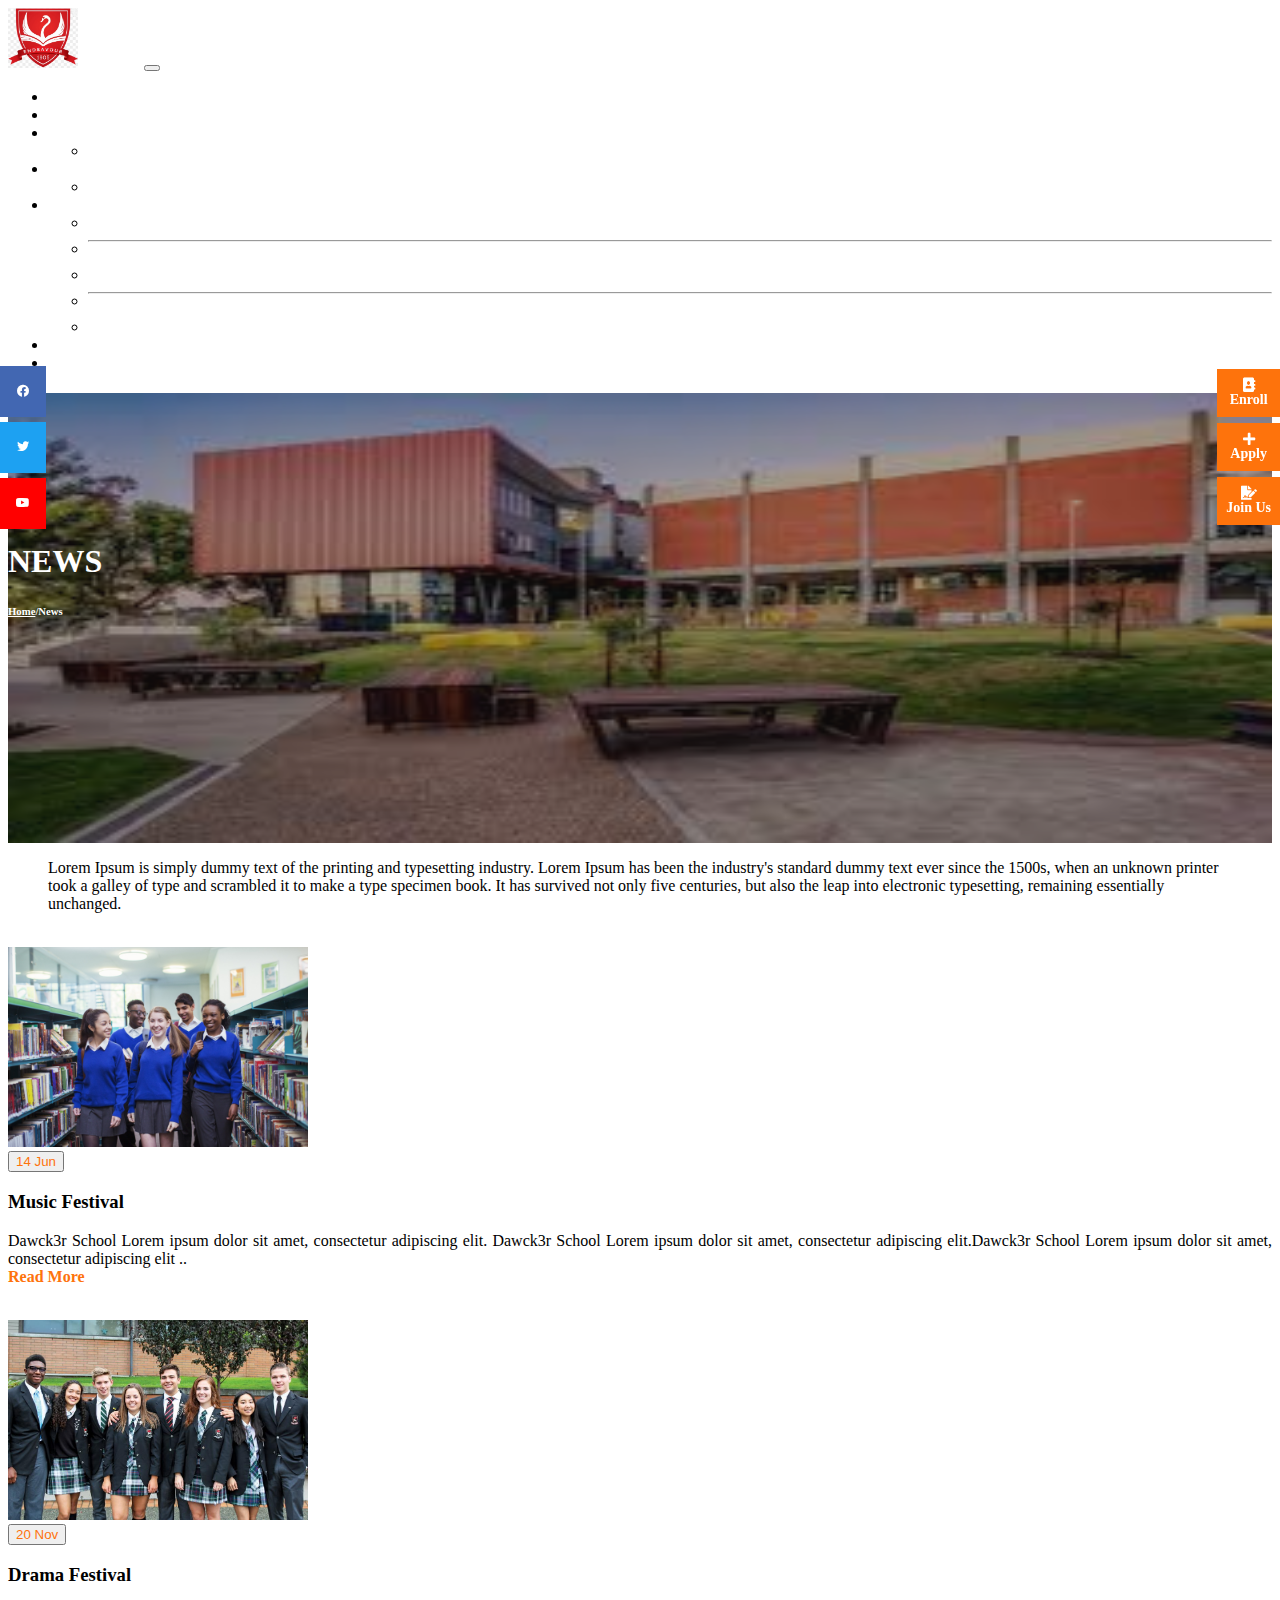
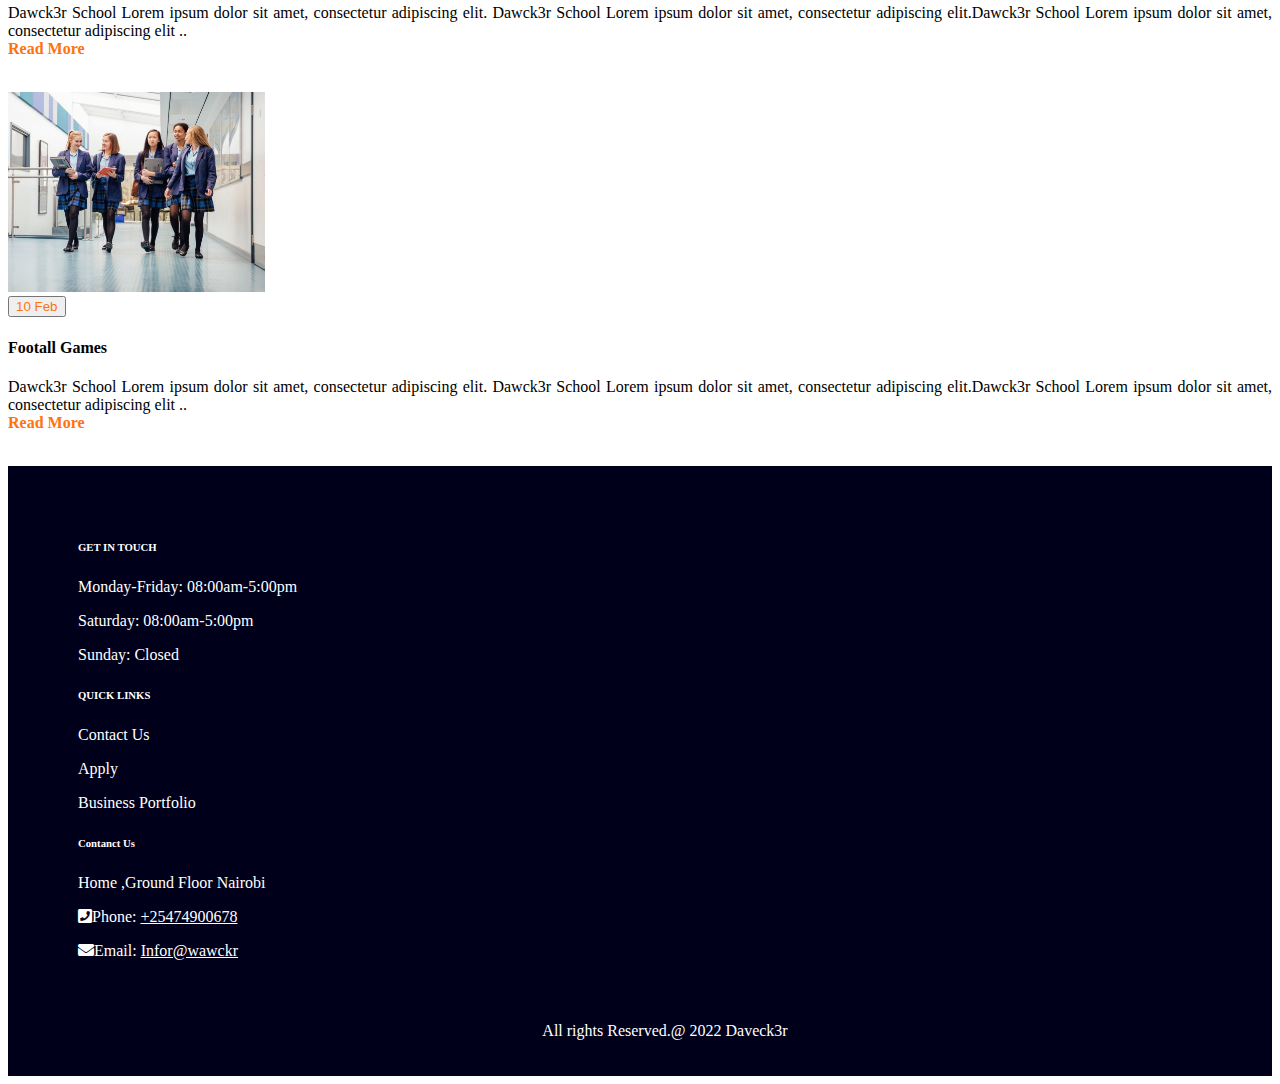
<file: Pages/news.html>
<!DOCTYPE html>
<html>
    <title>News</title>
    <link rel="stylesheet" href="../css/style.css">
    <link rel="stylesheet" href="https://pro.fontawesome.com/releases/v5.10.0/css/all.css" integrity="sha384-AYmEC3Yw5cVb3ZcuHtOA93w35dYTsvhLPVnYs9eStHfGJvOvKxVfELGroGkvsg+p" crossorigin="anonymous"/> 
        <link rel="stylesheet" href="https://pro.fontawesome.com/releases/v5.10.0/css/all.css">
        <link href="https://cdn.jsdelivr.net/npm/bootstrap@5.0.2/dist/css/bootstrap.min.css" rel="stylesheet" integrity="sha384-EVSTQN3/azprG1Anm3QDgpJLIm9Nao0Yz1ztcQTwFspd3yD65VohhpuuCOmLASjC" crossorigin="anonymous">
        <script src="https://cdn.jsdelivr.net/npm/@popperjs/core@2.9.2/dist/umd/popper.min.js" integrity="sha384-IQsoLXl5PILFhosVNubq5LC7Qb9DXgDA9i+tQ8Zj3iwWAwPtgFTxbJ8NT4GN1R8p" crossorigin="anonymous"></script>
        <script src="https://cdn.jsdelivr.net/npm/bootstrap@5.0.2/dist/js/bootstrap.min.js" integrity="sha384-cVKIPhGWiC2Al4u+LWgxfKTRIcfu0JTxR+EQDz/bgldoEyl4H0zUF0QKbrJ0EcQF" crossorigin="anonymous"></script>
        
         <!-- Smartsupp Live Chat script -->
         <script type="text/javascript">
            var _smartsupp = _smartsupp || {};
            _smartsupp.key = '4774d075443be0c7699832b054ebc3730d2f511b';
            window.smartsupp||(function(d) {
                var s,c,o=smartsupp=function(){ o._.push(arguments)};o._=[];
                s=d.getElementsByTagName('script')[0];c=d.createElement('script');
                c.type='text/javascript';c.charset='utf-8';c.async=true;
                c.src='https://www.smartsuppchat.com/loader.js?';s.parentNode.insertBefore(c,s);
            })(document);
        </script>

</html>

<body>
    <header>
        <nav class="navbar navbar-expand-lg navbar-light bg-light fixed-top">
            <div class="container">
             <!--brand-->
             <a class="navbar-brand" href="index.html">
                 <img src="../images/logo.png" height="60" width="70" alt="Logo">Daveck3r
             </a>
             <!--toggler button-->
             <button class="navbar-toggler" type="button" data-bs-toggle="collapse"
             data-bs-target="#navbarNavDropdown" aria-controls="navbarNavDropdown"
             aria-expanded="false" aria-label="Toggle navigation">

             <span class="navbar-toggler-icon"></span>

             </button>

             <!--Links-->
             <div class="collapse navbar-collapse" id="navbarNavDropdown">
                   <ul class="navbar-nav ms-auto px-4">
                     <li class="nav-item px-2">
                         <a class="nav-link active" aria-current="page" href="index.html">Home</a>
                     </li>

                     <li class="nav-item px-2">
                         <a class="nav-link" href="pages/about.html">About Us</a>
                     </li>
                     
                     <li class="nav-item dropdown px-2">
                         <a class="nav-link dropdown-toggle" href="#" id="navbarNavDropdownMenuLink"
                         role="button" data-bs-toggle="dropdown" aria-expanded="=false">
                             Departments
                         </a>
                         <ul class="dropdown-menu" aria-labelledby="navbarDropdownMenuLink">
                            <li>
                             <a class="dropdown-item" href="pages/cocurriculum.html">Co Curriculum</a>
                            </li>
                         </ul>

                     </li>

                     <!--Admission Link-->
                     <li class="nav-item dropdown px-2">
                         <a class="nav-link dropdown-toggle" href="#" id="navbarNavDropdownMenuLink"
                         role="button" data-bs-toggle="dropdown" aria-expanded="=false">
                             Admission
                         </a>
                         <ul class="dropdown-menu" aria-labelledby="navbarDropdownMenuLink">
                            <li>
                             <a class="dropdown-item" href="pages/application.html">Apply</a>
                            </li>
                         </ul>

                     </li>

                     <!--More Link-->
                     <li class="nav-item dropdown px-2">
                         <a class="nav-link dropdown-toggle" href="#" id="navbarNavDropdownMenuLink"
                         role="button" data-bs-toggle="dropdown" aria-expanded="=false">
                            More
                         </a>
                         <ul class="dropdown-menu" aria-labelledby="navbarDropdownMenuLink">
                            <li>
                             <a class="dropdown-item" href="pages/termdates.html">Term dates</a>
                            </li>

                            <li><hr class="dropdown-divider"></li>
                            <li><a class="dropdown-item" href="pages/downloads.html">Downloads</a></li>
                            <li><hr class="dropdown-divider"></li>
                            <li><a class="dropdown-item" href="pages/tenders.html">Tenders</a></li>
                         </ul>

                     </li>

                     <li class="nav-item px-2">
                         <a class="nav-link" aria-current="page" href="pages/news.html">News</a>
                     </li>

                     <li class="nav-item px-2">
                         <a class="nav-link" aria-current="page" href="pages/careers.html">Careers</a>
                     </li>

                   </ul>
             </div>

            </div>
         </nav>
            </div>    
        </nav>
    </header>

    <main>

         <!--bannerSection-->
        <section class="bannerSection bannerPageSection" style="background-image:url(../images/school_five.jpg)">
            <div class="innerBannerPageSection">
                <div class="bannerContent text-center">
                    <h1 style="color:#ffff"><strong>NEWS</strong></h1>
                    <h6><strong><a href="../index.html" style="color: #ffff;">Home</a>/News</strong></h6> 
                </div>
            </div>          
          
        </section>

        <!---Card Section-->
        
             <!--Paragraph section-->
             <section class="paragraphSection">
                <div class="container py-4">
                    <div class="blockquote">
                        <blockquote>
                            Lorem Ipsum is simply dummy text of the printing and typesetting industry. Lorem Ipsum has been the industry's 
                            standard dummy text ever since the 1500s, when an unknown printer took a galley of type and scrambled it to make a type specimen book.
                             It has survived not only five centuries, but also the leap into electronic typesetting, remaining essentially unchanged. 
                        </blockquote>
                    </div>
                </div>
             </section>
            <!--end of paragraph section-->
            <br>

        <section class="cardSection">
            <div class="container">
                <div class="row">
                    <div class="col-sm-4">
                        <div class="card">
                                <div>
                                    <img src="../images/student_three.jpg" class="card-img-top"> 
                                    
                                    <div class="card-body">
                                            <button style="color: #fe730c; size: 50px;">14 Jun</button>
                                        <h3>Music Festival</h3>
                                        <p style="text-align:justify">
                                            Dawck3r School Lorem ipsum dolor sit amet, consectetur adipiscing elit. Dawck3r School Lorem ipsum dolor sit amet, consectetur adipiscing elit.Dawck3r School Lorem ipsum dolor sit amet, consectetur adipiscing elit ..
                                            <br>
                                            <b class="text-center readMore">Read More</b>
                                        </p>
                                    </div>  
                                </div>
                                                                                                                       
                        </div>         
                    </div>  
                </div>    

                <br>
            
                <div class="col-sm-4">
                    <div class="card">
                        <div>
                            <img src="../images/student_two.jpg" class="card-img-top"> 
                            
                            <div class="card-body">
                                <button style="color: #fe730c; size: 10px;">20 Nov</button>
                                <h3>Drama Festival</h3>
                                <p style="text-align:justify">
                                Dawck3r School Lorem ipsum dolor sit amet, consectetur adipiscing elit. Dawck3r School Lorem ipsum dolor sit amet, consectetur adipiscing elit.Dawck3r School Lorem ipsum dolor sit amet, consectetur adipiscing elit ..
                                <br>
                                <b class="text-center readMore">Read More</b>
                                </p>
                            </div>     
                        </div>                                                           
                    </div>         
                </div>

                <br>

                <div class="col-sm-4">
                    <div class="card">
                        <div>
                            <img src="../images/student_four.jpg" class="card-img-top"> 
                            
                            <div class="card-body">
                                <button style="color: #fe730c; size: 10px;">10 Feb</button>
                                <h4>Footall Games</h4>
                                <p style="text-align:justify">
                                Dawck3r School Lorem ipsum dolor sit amet, consectetur adipiscing elit. Dawck3r School Lorem ipsum dolor sit amet, consectetur adipiscing elit.Dawck3r School Lorem ipsum dolor sit amet, consectetur adipiscing elit ..
                                <br>
                                <b class="text-center readMore">Read More</b>
                                </p>
                            </div>     
                        </div>                                                           
                    </div>         
                </div>

            </div>            
        </section>
        
        <!--End of Card Section-->

        <br>
                  

        <!--End of BannerSection-->
         <!--icons section-->
            <section class="iconSection">
                <div class="icons-bar">
                    <a href="#"><i class="fa fa-address-book"><br>Enroll</i></a>
                    <a href="#"><i class="fa fa-plus"><br>Apply</i></a>
                    <a href="#"><i class="fa fa-file-signature"><br>Join Us</i></a>
                </div>

                <div class="icons-social">
                    <a href="#" style="background-color:#4267b2"><i class="fab fa-facebook" aria-hidden="true"></i></a>
                    <a href="#" style="background-color:#1da1f2"><i class="fab fa-twitter" aria-hidden="true"></i></a>
                    <a href="#" style="background-color:#ff0000"><i class="fab fa-youtube" aria-hidden="true"></i></a>
                </div>
            </section>
          <!--end  of icon section-->
          
    </main>

    <footer>
        <section class="footerSection">
          <div class="container-fliud footerContainer">
              <div class="row footerFirstRow">
                  <div class="col-sm-4">
                      <h6>GET IN TOUCH</h6>
                      <P>Monday-Friday: 08:00am-5:00pm</P>
                      <P>Saturday: 08:00am-5:00pm</P>
                      <P>Sunday: Closed</P>
                  </div>
                  <div class="col-sm-4">
                      <h6>QUICK LINKS</h6>
                      <P>Contact Us</P>
                      <p>Apply</p>
                      <p>Business Portfolio</p>
                  </div>
                  <div class="col-sm-4">
                      <h6>Contanct Us</h6>
                      <p><i class="fas fa-map-maker-alt"></i>Home ,Ground Floor Nairobi</p>
                      <p><i class="fas fa-phone-square"></i>Phone: <a href="#">+25474900678</a></p>
                      <p><i class="fas fa-envelope"></i>Email: <a href="#">Infor@wawckr</a> <br> 
                      
                      </p>
                  </div>
              </div>
              <div class="row footerSecondRow">
                  <div class="col-sm-12">
                      <center><p>All rights Reserved.@ 2022 Daveck3r</p></center>
                  </div>
              </div>
          </div>
        </section>
    </footer>
</body>
</file>
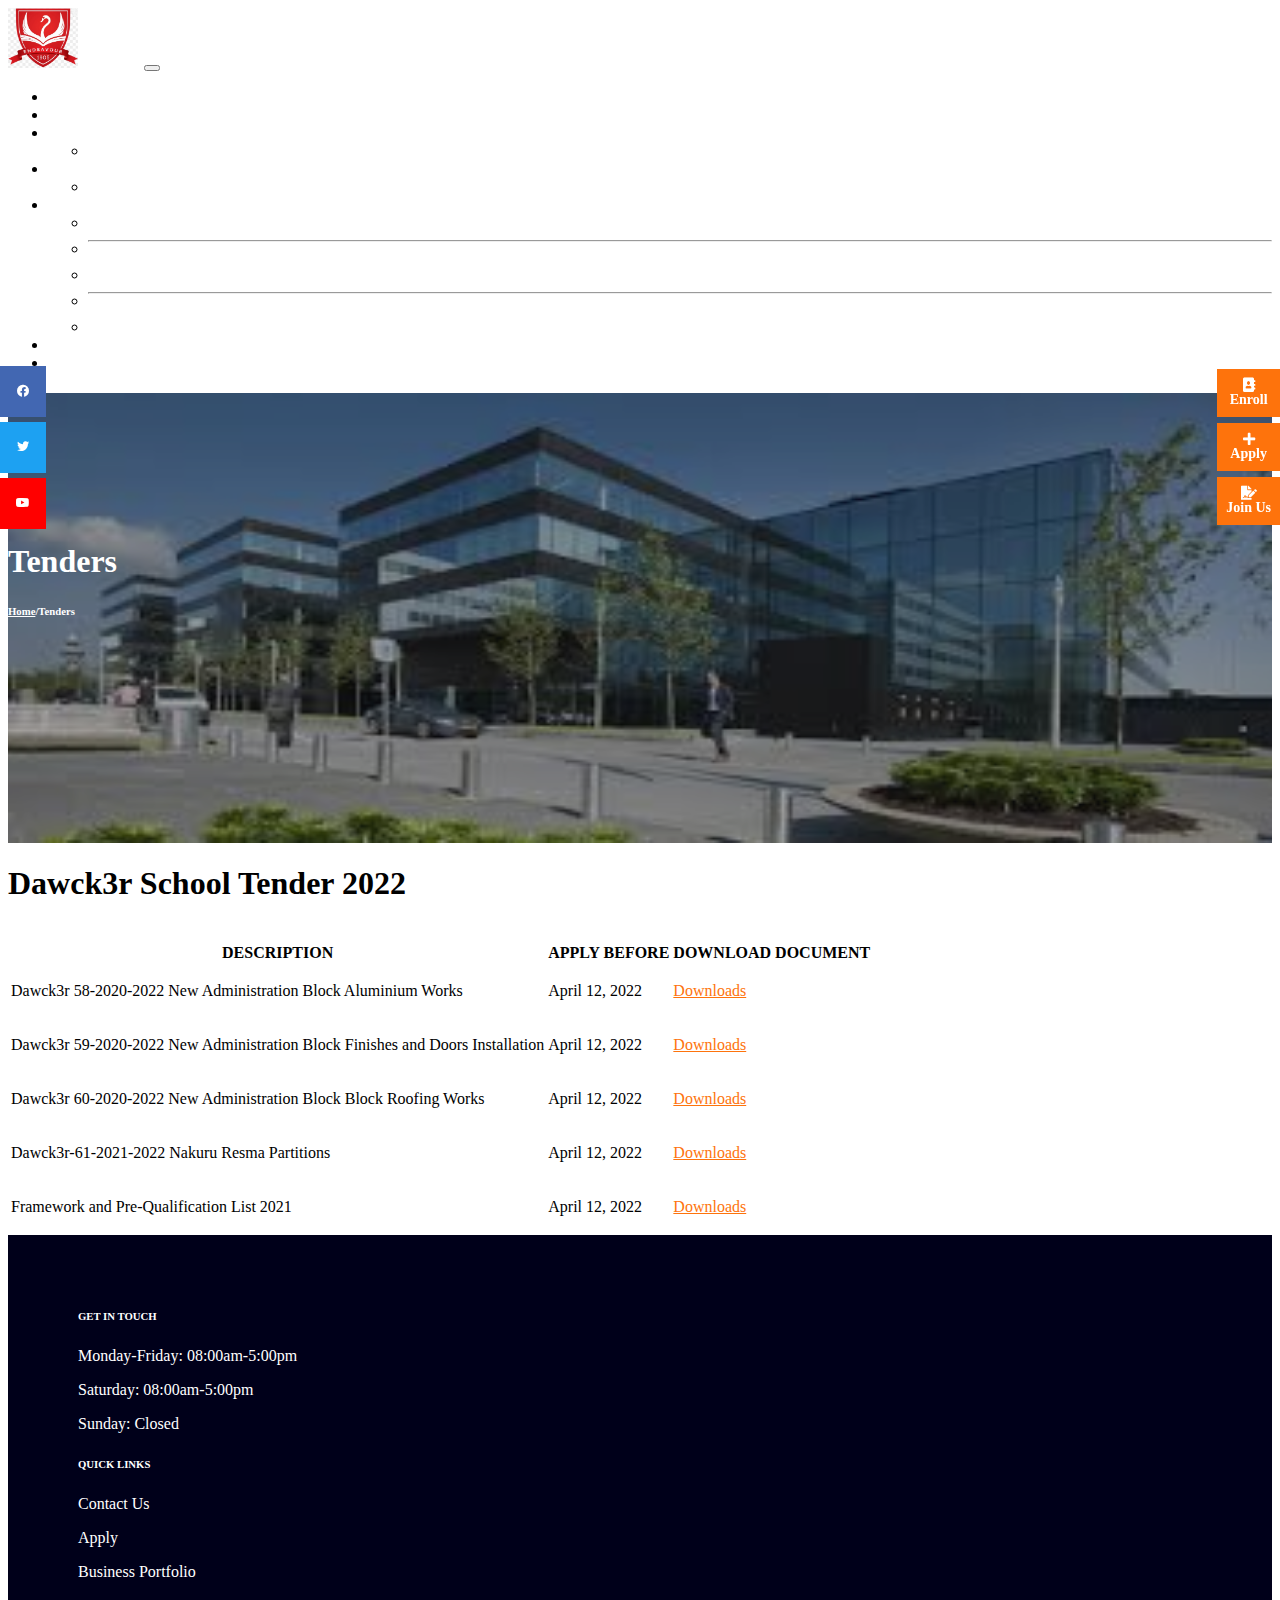
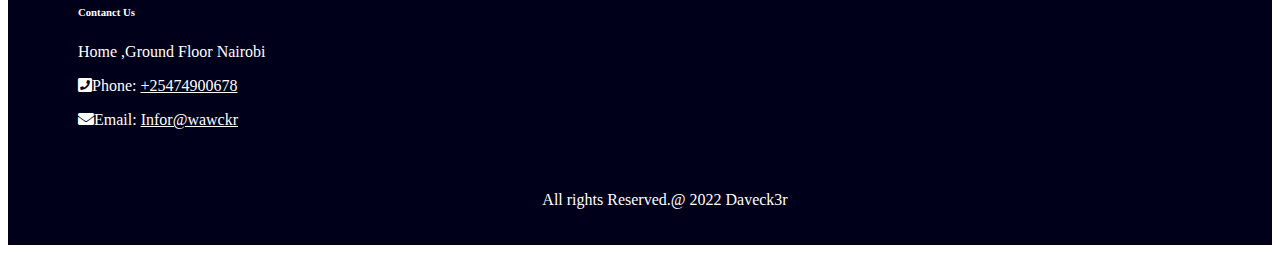
<file: Pages/tenders.html>
<!DOCTYPE html>
<html>
    <head>
        <title>Tenders</title>
        <link rel="stylesheet" href="../css/style.css">
        <link rel="stylesheet" href="https://pro.fontawesome.com/releases/v5.10.0/css/all.css" integrity="sha384-AYmEC3Yw5cVb3ZcuHtOA93w35dYTsvhLPVnYs9eStHfGJvOvKxVfELGroGkvsg+p" crossorigin="anonymous"/> 
        <link rel="stylesheet" href="https://pro.fontawesome.com/releases/v5.10.0/css/all.css">
        <link href="https://cdn.jsdelivr.net/npm/bootstrap@5.0.2/dist/css/bootstrap.min.css" rel="stylesheet" integrity="sha384-EVSTQN3/azprG1Anm3QDgpJLIm9Nao0Yz1ztcQTwFspd3yD65VohhpuuCOmLASjC" crossorigin="anonymous">
        <script src="https://cdn.jsdelivr.net/npm/@popperjs/core@2.9.2/dist/umd/popper.min.js" integrity="sha384-IQsoLXl5PILFhosVNubq5LC7Qb9DXgDA9i+tQ8Zj3iwWAwPtgFTxbJ8NT4GN1R8p" crossorigin="anonymous"></script>
        <script src="https://cdn.jsdelivr.net/npm/bootstrap@5.0.2/dist/js/bootstrap.min.js" integrity="sha384-cVKIPhGWiC2Al4u+LWgxfKTRIcfu0JTxR+EQDz/bgldoEyl4H0zUF0QKbrJ0EcQF" crossorigin="anonymous"></script>
        
         <!-- Smartsupp Live Chat script -->
         <script type="text/javascript">
            var _smartsupp = _smartsupp || {};
            _smartsupp.key = '4774d075443be0c7699832b054ebc3730d2f511b';
            window.smartsupp||(function(d) {
                var s,c,o=smartsupp=function(){ o._.push(arguments)};o._=[];
                s=d.getElementsByTagName('script')[0];c=d.createElement('script');
                c.type='text/javascript';c.charset='utf-8';c.async=true;
                c.src='https://www.smartsuppchat.com/loader.js?';s.parentNode.insertBefore(c,s);
            })(document);
        </script>

    </head>
    <body>
        <header>
            <nav class="navbar navbar-expand-lg navbar-light bg-light fixed-top">
                <div class="container">
                    <!--brand-->
                    <a class="navbar-brand" href="index.html">
                        <img src="../images/logo.png" height="60" width="70" alt="Logo">Daveck3r
                    </a>
    
                    <!--toggler button-->
                    <button class="navbar-toggler" type="button" data-bs-toggle="collapse"
                        data-bs-target="#navbarNavDropdown" aria-controls="navbarNavDropdown"
                        aria-expanded="false" aria-label="Toggle navigation">
                        <span class="navbar-toggler-icon"></span>
                    </button> 
                     <!--Links-->
                <div class="collapse navbar-collapse" id="navbarNavDropdown">
                    <ul class="navbar-nav ms-auto px-4">
                        <!--Links to homepage-->
                        <li class="nav-item px-2">
                            <a class="nav-link" aria-current="page" href="../index.html">Home</a>
                        </li>

                        <!--About Us Link-->
                    <li class="nav-item px-2">
                        <a class="nav-link" href="../pages/about.html">About Us</a>
                    </li>

                     <!--cocurriculum link-->
                     <li class="nav-item dropdown px-2">
                        <a class="nav-link dropdown-toggle" href="#" id="navbarNavDropdownMenuLink"
                        role="button" data-bs-toggle="dropdown" aria-expanded="=false">
                            Departments
                        </a>
                        <ul class="dropdown-menu" aria-labelledby="navbarDropdownMenuLink">
                           <li>
                            <a class="dropdown-item" href="../pages/cocurriculum.html">Co Curriculum</a>
                           </li>
                        </ul>
                    </li>

                      <!--Admission Link-->
                      <li class="nav-item dropdown px-2">
                        <a class="nav-link dropdown-toggle" href="#" id="navbarNavDropdownMenuLink"
                        role="button" data-bs-toggle="dropdown" aria-expanded="=false">
                            Admission
                        </a>
                        <ul class="dropdown-menu" aria-labelledby="navbarDropdownMenuLink">
                           <li>
                            <a class="dropdown-item" href="../pages/application.html">Apply</a>
                           </li>
                        </ul>

                    </li>

                     <!--More Link-->
                     <li class="nav-item dropdown px-2">
                        <a class="nav-link dropdown-toggle" href="#" id="navbarNavDropdownMenuLink"
                        role="button" data-bs-toggle="dropdown" aria-expanded="=false">
                           More
                        </a>
                        <ul class="dropdown-menu" aria-labelledby="navbarDropdownMenuLink">
                           <li>
                            <a class="dropdown-item" href="../pages/termdates.html">Term dates</a>
                           </li>

                           <li><hr class="dropdown-divider"></li>
                           <li><a class="dropdown-item" href="../pages/downloads.html">Downloads</a></li>
                           <li><hr class="dropdown-divider"></li>
                           <li><a class="dropdown-item" href="../pages/tenders.html">Tenders</a></li>
                        </ul>
                    </li>

                    <!--News Links-->
                        <li class="nav-item px-2">
                            <a class="nav-link" aria-current="../page" href="pages/news.html">News</a>
                        </li>

                        <!--Career Links-->
                        <li class="nav-item px-2">
                            <a class="nav-link" aria-current="../page" href="pages/careers.html">Careers</a>
                        </li>

                    </ul>
                </div>
                <!--End of links-->
                
            </nav>
        </header>

        <main>
              <!--bannerSection-->
           <section class="bannerSection bannerPageSection" style="background-image:url(../images/school_four.jpg)">
            <div class="innerBannerPageSection">
                <div class="bannerContent text-center">
                    <h1 style="color:#ffff"><strong>Tenders</strong></h1>
                    <h6><strong><a href="../index.html" style="color: #ffff;">Home</a>/Tenders</strong></h6> 
                </div>
            </div>
       </section>
       <!--End of BannerSection-->

        <!--Widgets-->
        <section class="iconSection">
            <div class="icons-bar">
                <a href="#"><i class="fa fa-address-book"><br>Enroll</i></a>
                <a href="#"><i class="fa fa-plus"><br>Apply</i></a>
                <a href="#"><i class="fa fa-file-signature"><br>Join Us</i></a>
            </div>

            <div class="icons-social">
                <a href="#" style="background-color:#4267b2"><i class="fab fa-facebook" aria-hidden="true"></i></a>
                <a href="#" style="background-color:#1da1f2"><i class="fab fa-twitter" aria-hidden="true"></i></a>
                <a href="#" style="background-color:#ff0000"><i class="fab fa-youtube" aria-hidden="true"></i></a>
            </div>
        </section>
        <!--End of Widgets-->

        <!--tenderSection-->
        <section class="tenderSection">
            <div class="container text-center py-4">
                <article id="post-17546">
                    <header class="entry-header">
                        <h1 class="entry-title">Dawck3r School Tender 2022</h1>
                        <br>
                    </header>
                    <table class="table table-hover table-borderless">
                        <thead>
                            <tr class="row-1 add">
                                <th class="column-3">DESCRIPTION</th>
                                <th class="column-3">APPLY BEFORE</th>
                                <th class="column-3">DOWNLOAD DOCUMENT</th>
                            </tr>
                        </thead>

                        <tbody class="row-hover py-5">
                            <tr class="row-2 even">
                                <td class="column-3"><p>Dawck3r 58-2020-2022 New Administration Block Aluminium Works</p></td>
                                <td class="column-5">April 12, 2022</td>
                                <td class="column-6"><a href="#" rel="noopener" target="_blank" style="color: #fe730c;">Downloads</a></td>
                            </tr>      
                            
                            <tr class="row-2 even">
                                <td class="column-3"><p>Dawck3r 59-2020-2022 New Administration Block Finishes and Doors Installation</p></td>
                                <td class="column-5">April 12, 2022</td>
                                <td class="column-6"><a href="#" rel="noopener" target="_blank" style="color: #fe730c;">Downloads</a></td>
                            </tr> 

                            <tr class="row-2 even">
                                <td class="column-3"><p>Dawck3r 60-2020-2022 New Administration Block Block Roofing Works</p></td>
                                <td class="column-5">April 12, 2022</td>
                                <td class="column-6"><a href="#" rel="noopener" target="_blank" style="color: #fe730c;">Downloads</a></td>
                            </tr> 

                            <tr class="row-2 even">
                                <td class="column-3"><p>Dawck3r-61-2021-2022 Nakuru Resma Partitions</p></td>
                                <td class="column-5">April 12, 2022</td>
                                <td class="column-6"><a href="#" rel="noopener" target="_blank" style="color: #fe730c;">Downloads</a></td>
                            </tr> 

                            <tr class="row-2 even">
                                <td class="column-3"><p>Framework and Pre-Qualification List 2021</p></td>
                                <td class="column-5">April 12, 2022</td>
                                <td class="column-6"><a href="#" rel="noopener" target="_blank" style="color: #fe730c;">Downloads</a></td>
                            </tr> 
                           </tbody>
                    </table>
                </article>
            </div>
        </section>
        <!--End of tenderSection-->
        </main>

        <footer>
            <section class="footerSection">
              <div class="container-fliud footerContainer">
                  <div class="row footerFirstRow">
                      <div class="col-sm-4">
                          <h6>GET IN TOUCH</h6>
                          <P>Monday-Friday: 08:00am-5:00pm</P>
                          <P>Saturday: 08:00am-5:00pm</P>
                          <P>Sunday: Closed</P>
                      </div>
                      <div class="col-sm-4">
                          <h6>QUICK LINKS</h6>
                          <P>Contact Us</P>
                          <p>Apply</p>
                          <p>Business Portfolio</p>
                      </div>
                      <div class="col-sm-4">
                          <h6>Contanct Us</h6>
                          <p><i class="fas fa-map-maker-alt"></i>Home ,Ground Floor Nairobi</p>
                          <p><i class="fas fa-phone-square"></i>Phone: <a href="#">+25474900678</a></p>
                          <p><i class="fas fa-envelope"></i>Email: <a href="#">Infor@wawckr</a> <br> 
                          
                          </p>
                      </div>
                  </div>
                  <div class="row footerSecondRow">
                      <div class="col-sm-12">
                          <center><p>All rights Reserved.@ 2022 Daveck3r</p></center>
                      </div>
                  </div>
              </div>
            </section>
        </footer>
    </body>
</html>
</file>
<file: css/style.css>
.navbar{
    text-transform: uppercase;
    font-weight: 900px;
     
 }
 
 .nav-item:hover .dropdown-menu{
     display: block;
 }
 
 .nav-item a:hover{
     color: #fe730c !important;
 }
 
 .dropdown-menu a:hover{
 background-color: transparent !important;
 }
 
 .navbar-brand{
     font-family: 'Pacifico',cursive;
     text-transform: capitalize;
 }
 
 /*STYLE FOR CAROUSEL BUTTON*/
 .btn{
     height: 60px;
     width: auto;
     background-color: #fe730c;
     color: white;
     text-transform: uppercase;
     border-top-left-radius: 18px 18px !important;
     border-bottom-right-radius: 18px 18px;
     border-top-right-radius: 5px 2px;
     border-bottom-left-radius: 5px 2px;
 }
 
 .btn:hover{
     background-color: green;
     color: white;
     outline: none;
 }
 
 
 .carousel-inner .d-block{
     height: 500px;
     width: auto;
 }
 .carousel-caption{
     padding-bottom: 170px;
 }
 
 .indicator{
     width: 40px !important;
     height: 25px !important;
     border-radius: 10px !important;
     background-color: #fe730c !important;
 }
 

/*STYLING THE CARD*/
.card{
    position: relative;
}
.card-content{
    box-shadow: 0 1rem rgba(0. rgba(0, 0, 0, .5));
    transition: all 2s;
    position: absolute;
    top: 0;
    left: 0;
    width: 100%;
    backface-visibility: hidden;
}

.card-back{
    transform: rotateY(180deg);
}
.card:hover .card-front{
    transform: rotateY(-180deg);
}
.card:hover .card-back{
    transform: rotateY(0);
}
.card-img-top{
    height: 200px !important;
}

.cardFooterColumnsRight{
    border-right: 1px solid #ccccb3;
  
}
.readMore{
    color: #fe730c;
}

/*STYLING THE FOOTER */
.footerContainer{
    padding-left: 50px;
    /*margin-top: 500px;*/
    background-color: #00001a;
}
.footerFirstRow{
    padding-top: 50px;
        padding-left: 20px;
}
.footerFirstRow p,h6,a{
    color: white;
}
.footerFirstRow a:hover{
    color: #fe730c !important;
}

.footerFirstRow p:hover{
    color: #fe730c !important;
}

.footerSecondRow{
    background-color: #00001a;
    padding-top: 30px;
    padding-bottom: 20px;
}

.footerSecondRow{
    text-align: center;
    color: white;
}

/*STYLING THE WIDGETS */
.icons-bar{
    position: fixed;
    display: flex;
    flex-direction: column;
    top: 50%;
    right: 0%;
    z-index: 100;
    transform: translateY(-50%); 
}

.icons-social{
    position: fixed;
    display: flex;
    flex-direction: column;
    top: 50%;
    left: 0%;
    z-index: 100;
    transform: translateY(-50%); 
}
.icons-bar a{
    display: block;
    text-align: center;
    padding: 9px 9px;
    transition: all 0.3 ease;
    color: white;
    font-size: 14px;
    margin-bottom: 6px;
}

.icons-social a{
    display: block;
    text-align: center;
    padding: 18px 16px;
    transition: all 0.3 ease;
    color: white;
    font-size: 12px;
    margin-bottom: 5px;
}

.icons-bar a:hover{
    background-color: #62b319;
    
}
.icons-bar a{
    background-color: #fe730c;
}

/*STYLING BANNER SECTION*/
.bannerSection{
    position: relative;
    margin-top: 3px;
}

.bannerPageSection{
    background-size: 100% 100%;
}
.innerBannerPageSection{
    background: rgb(26,26,26,0.4);
    background-size: 100% 100%;
    height: 450px;
} 
.bannerContent{
    position: relative;
    top: 150px; 
 
}

.bannerContent h2,h6{
    color: #ffff;
}

/*STYLE FOR DEPARTMENTS*/
.department-cards img{
    width: 100%;
    height: 150px;
    display: block;
    vertical-align: middle;
    margin: 0px 0;
    box-shadow: none;
    border-style: none;
    -webkit-box-shadow: none;
}

.department-cards{
    border-radius: 3px;
    margin: 25px;
    overflow: hidden;
    background: #fff;
}
</file>
